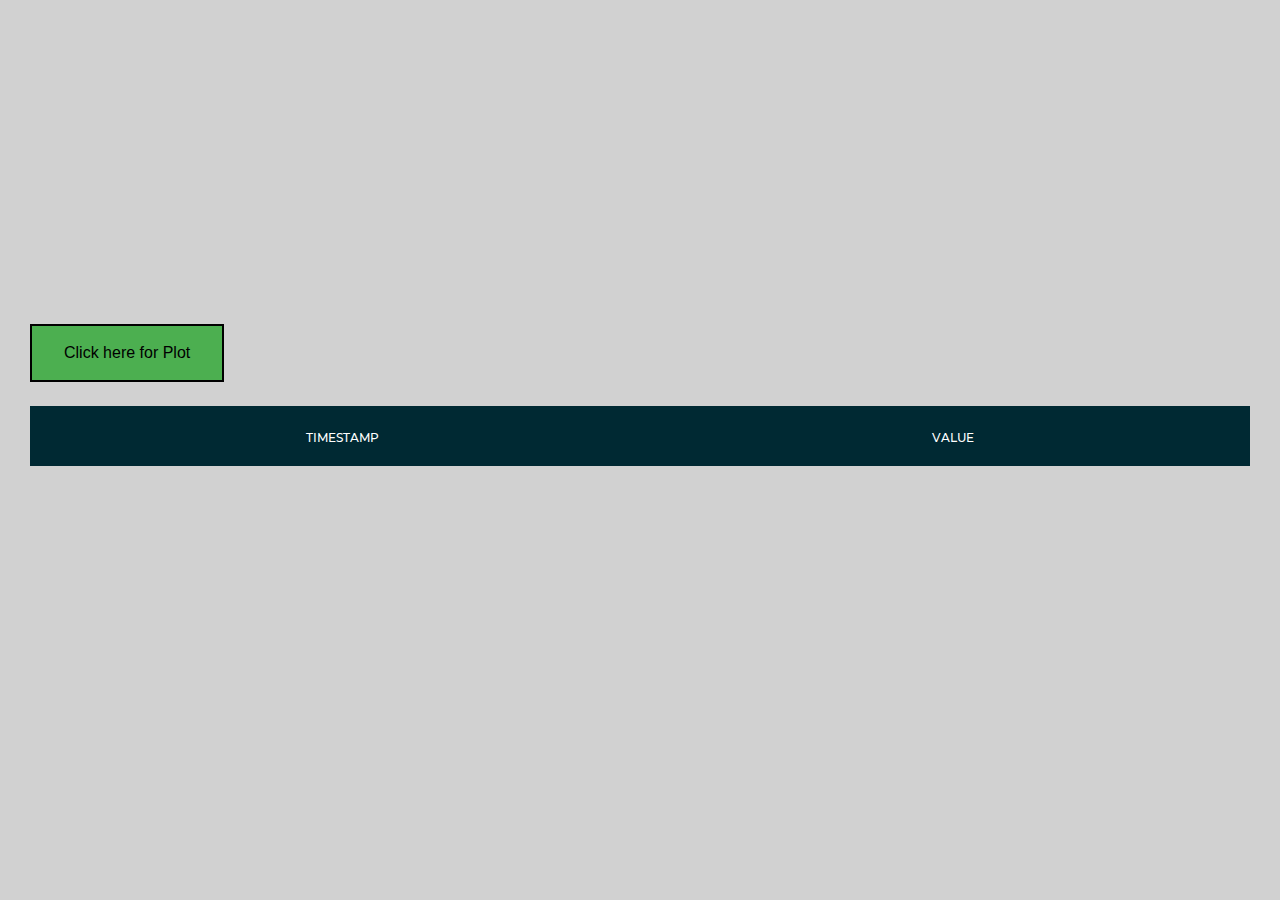
<file: dashboard/templates/index.html>
<!DOCTYPE html>
<html lang="en">
<head>
	<title>ESW Project Team 7</title>
	<meta charset="UTF-8">
	<meta name="viewport" content="width=device-width, initial-scale=1">
<!--===============================================================================================-->	
	<link rel="icon" type="image/png" href="./../static/images/icons/favicon.ico"/>
<!--===============================================================================================-->
	<link rel="stylesheet" type="text/css" href="./../static/vendor/bootstrap/css/bootstrap.min.css">
<!--===============================================================================================-->
	<link rel="stylesheet" type="text/css" href="./../static/fonts/font-awesome-4.7.0/css/font-awesome.min.css">
<!--===============================================================================================-->
	<link rel="stylesheet" type="text/css" href="./../static/vendor/animate/animate.css">
<!--===============================================================================================-->
	<link rel="stylesheet" type="text/css" href="./../static/vendor/select2/select2.min.css">
<!--===============================================================================================-->
	<link rel="stylesheet" type="text/css" href="./../static/vendor/perfect-scrollbar/perfect-scrollbar.css">
<!--===============================================================================================-->
	<link rel="stylesheet" type="text/css" href="./../static/css/util.css">
	<link rel="stylesheet" type="text/css" href="./../static/css/main.css">
<!--===============================================================================================-->
</head>
<body>
	<div class="limiter">
		<div class="container-table100">
			<div class="wrap-table100">
				<button onclick="window.location.href='http://localhost:5000/graph'" style="border: 2px solid black;">Click here for Plot</button>
				<div class="table100 ver5 m-b-110">
					<br>
					<table data-vertable="ver5">
						<thead>
							<tr class="row100 head">
								<th class="column100 column2" data-column="column2" style="text-align:center">Timestamp</th>
								<th class="column100 column3" data-column="column3" style="text-align:center">Value</th>
							</tr>
						</thead>
						<tbody>
							<script type="text/javascript">
								x = JSON.parse("{{arr}}");
								for(i=0;i<x.length;i++)
								{
									document.write('<tr class="row100">');
									document.write('<td class="column100 column2" data-column="column2" style="text-align:center">' + x[i][0] + '</td>');
									document.write('<td class="column100 column3" data-column="column3" style="text-align:center">' + x[i][1] + '</td>');
									document.write('<tr>')
								}
							</script>
						</tbody>
					</table>
				</div>
			</div>
		</div>
	</div>

<!--===============================================================================================-->	
	<script type="javascript" src="./../static/vendor/jquery/jquery-3.2.1.min.js"></script>
<!--===============================================================================================-->
	<script type="javascript" src="./../static/vendor/bootstrap/js/popper.js"></script>
	<script type="javascript" src="./../static/vendor/bootstrap/js/bootstrap.min.js"></script>
<!--===============================================================================================-->
	<script type="javascript" src="./../static/vendor/select2/select2.min.js"></script>
<!--===============================================================================================-->
	<script type="javascript" src="./../static/js/main.js"></script>

</body>
</html>
</file>
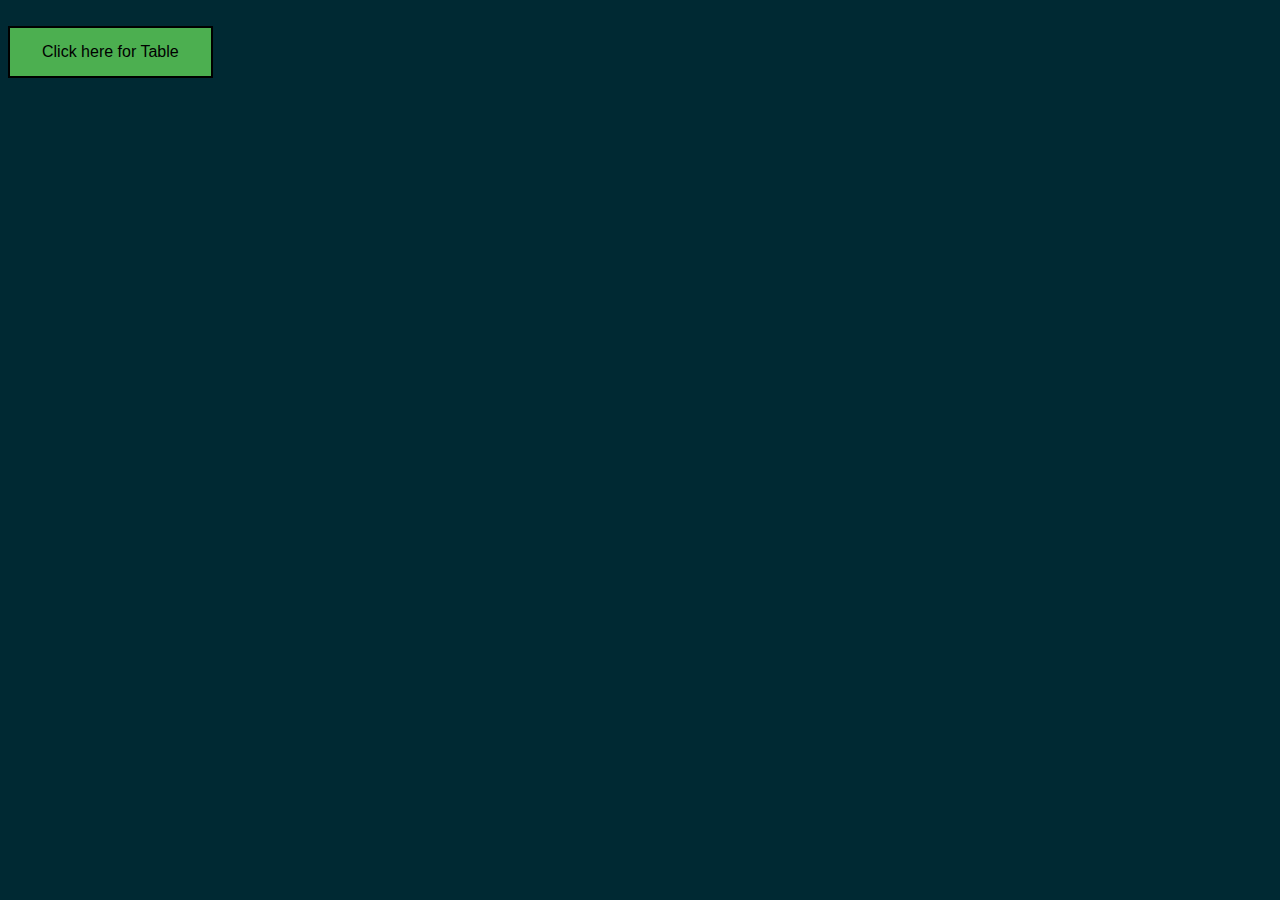
<file: dashboard/templates/graph.html>
<!DOCTYPE HTML>
<html>
<head>
<script>
window.onload = function () {

d = JSON.parse("{{arr}}");
var datth = []

for(i=0;i<d.length;i++)
{
	if(parseInt(d[i][0])<20191114000000)
		continue;
	var tmp = {};
	tmp["x"] = d[i][0];
	tmp["y"] = d[i][1];
	datth.push(tmp);
}

var chart = new CanvasJS.Chart("chartContainer", {
	animationEnabled: true,
	theme: "light2",
	title:{
		text: "Plot of Values"
	},
	axisX:{
		crosshair: {
			enabled: true,
		}
	},
	axisY: {
		title: "Value (ntu)",
		crosshair: {
			enabled: true
		}
	},
	toolTip:{
		shared:true
	},  
	legend:{
		cursor:"pointer",
		verticalAlign: "bottom",
		horizontalAlign: "left",
		dockInsidePlotArea: true,
		itemclick: toogleDataSeries
	},
	data: [{
		type: "line",
		showInLegend: true,
		name: "Value (ntu)",
		markerType: "square",
		color: "#F08080",
		dataPoints: datth
	}]
});
chart.render();

function toogleDataSeries(e){
	if (typeof(e.dataSeries.visible) === "undefined" || e.dataSeries.visible) {
		e.dataSeries.visible = false;
	} else{
		e.dataSeries.visible = true;
	}
	chart.render();
}

}
</script>
<link rel="stylesheet" type="text/css" href="./../static/css/button.css">
</head>
<body style="background-color:#002933;">
<br>
<button onclick="window.location.href='http://localhost:5000/table'">Click here for Table</button>
<dir>
	<br>
	<br>
	<br>
	<br>
	<br>
	<br>
</dir>
<div id="chartContainer" style="height: 370px; width: 100%;"></div>
<script src="./../static/js/canvasjs.min.js"></script>
</body>
</html>
</file>
<file: dashboard/static/vendor/perfect-scrollbar/perfect-scrollbar.css>
/*
 * Container style
 */
.ps {
  overflow: hidden !important;
  overflow-anchor: none;
  -ms-overflow-style: none;
  touch-action: auto;
  -ms-touch-action: auto;
}

/*
 * Scrollbar rail styles
 */
.ps__rail-x {
  display: none;
  opacity: 0;
  transition: background-color .2s linear, opacity .2s linear;
  -webkit-transition: background-color .2s linear, opacity .2s linear;
  height: 15px;
  /* there must be 'bottom' or 'top' for ps__rail-x */
  bottom: 0px;
  /* please don't change 'position' */
  position: absolute;
}

.ps__rail-y {
  display: none;
  opacity: 0;
  transition: background-color .2s linear, opacity .2s linear;
  -webkit-transition: background-color .2s linear, opacity .2s linear;
  width: 15px;
  /* there must be 'right' or 'left' for ps__rail-y */
  right: 0;
  /* please don't change 'position' */
  position: absolute;
}

.ps--active-x > .ps__rail-x,
.ps--active-y > .ps__rail-y {
  display: block;
  background-color: transparent;
}

.ps:hover > .ps__rail-x,
.ps:hover > .ps__rail-y,
.ps--focus > .ps__rail-x,
.ps--focus > .ps__rail-y,
.ps--scrolling-x > .ps__rail-x,
.ps--scrolling-y > .ps__rail-y {
  opacity: 0.6;
}

.ps__rail-x:hover,
.ps__rail-y:hover,
.ps__rail-x:focus,
.ps__rail-y:focus {
  background-color: #eee;
  opacity: 0.9;
}

/*
 * Scrollbar thumb styles
 */
.ps__thumb-x {
  background-color: #aaa;
  border-radius: 6px;
  transition: background-color .2s linear, height .2s ease-in-out;
  -webkit-transition: background-color .2s linear, height .2s ease-in-out;
  height: 6px;
  /* there must be 'bottom' for ps__thumb-x */
  bottom: 2px;
  /* please don't change 'position' */
  position: absolute;
}

.ps__thumb-y {
  background-color: #aaa;
  border-radius: 6px;
  transition: background-color .2s linear, width .2s ease-in-out;
  -webkit-transition: background-color .2s linear, width .2s ease-in-out;
  width: 6px;
  /* there must be 'right' for ps__thumb-y */
  right: 2px;
  /* please don't change 'position' */
  position: absolute;
}

.ps__rail-x:hover > .ps__thumb-x,
.ps__rail-x:focus > .ps__thumb-x {
  background-color: #999;
  height: 11px;
}

.ps__rail-y:hover > .ps__thumb-y,
.ps__rail-y:focus > .ps__thumb-y {
  background-color: #999;
  width: 11px;
}

/* MS supports */
@supports (-ms-overflow-style: none) {
  .ps {
    overflow: auto !important;
  }
}

@media screen and (-ms-high-contrast: active), (-ms-high-contrast: none) {
  .ps {
    overflow: auto !important;
  }
}
</file>
<file: dashboard/static/css/util.css>
/*[ FONT SIZE ]
///////////////////////////////////////////////////////////
*/
.fs-1 {font-size: 1px;}
.fs-2 {font-size: 2px;}
.fs-3 {font-size: 3px;}
.fs-4 {font-size: 4px;}
.fs-5 {font-size: 5px;}
.fs-6 {font-size: 6px;}
.fs-7 {font-size: 7px;}
.fs-8 {font-size: 8px;}
.fs-9 {font-size: 9px;}
.fs-10 {font-size: 10px;}
.fs-11 {font-size: 11px;}
.fs-12 {font-size: 12px;}
.fs-13 {font-size: 13px;}
.fs-14 {font-size: 14px;}
.fs-15 {font-size: 15px;}
.fs-16 {font-size: 16px;}
.fs-17 {font-size: 17px;}
.fs-18 {font-size: 18px;}
.fs-19 {font-size: 19px;}
.fs-20 {font-size: 20px;}
.fs-21 {font-size: 21px;}
.fs-22 {font-size: 22px;}
.fs-23 {font-size: 23px;}
.fs-24 {font-size: 24px;}
.fs-25 {font-size: 25px;}
.fs-26 {font-size: 26px;}
.fs-27 {font-size: 27px;}
.fs-28 {font-size: 28px;}
.fs-29 {font-size: 29px;}
.fs-30 {font-size: 30px;}
.fs-31 {font-size: 31px;}
.fs-32 {font-size: 32px;}
.fs-33 {font-size: 33px;}
.fs-34 {font-size: 34px;}
.fs-35 {font-size: 35px;}
.fs-36 {font-size: 36px;}
.fs-37 {font-size: 37px;}
.fs-38 {font-size: 38px;}
.fs-39 {font-size: 39px;}
.fs-40 {font-size: 40px;}
.fs-41 {font-size: 41px;}
.fs-42 {font-size: 42px;}
.fs-43 {font-size: 43px;}
.fs-44 {font-size: 44px;}
.fs-45 {font-size: 45px;}
.fs-46 {font-size: 46px;}
.fs-47 {font-size: 47px;}
.fs-48 {font-size: 48px;}
.fs-49 {font-size: 49px;}
.fs-50 {font-size: 50px;}
.fs-51 {font-size: 51px;}
.fs-52 {font-size: 52px;}
.fs-53 {font-size: 53px;}
.fs-54 {font-size: 54px;}
.fs-55 {font-size: 55px;}
.fs-56 {font-size: 56px;}
.fs-57 {font-size: 57px;}
.fs-58 {font-size: 58px;}
.fs-59 {font-size: 59px;}
.fs-60 {font-size: 60px;}
.fs-61 {font-size: 61px;}
.fs-62 {font-size: 62px;}
.fs-63 {font-size: 63px;}
.fs-64 {font-size: 64px;}
.fs-65 {font-size: 65px;}
.fs-66 {font-size: 66px;}
.fs-67 {font-size: 67px;}
.fs-68 {font-size: 68px;}
.fs-69 {font-size: 69px;}
.fs-70 {font-size: 70px;}
.fs-71 {font-size: 71px;}
.fs-72 {font-size: 72px;}
.fs-73 {font-size: 73px;}
.fs-74 {font-size: 74px;}
.fs-75 {font-size: 75px;}
.fs-76 {font-size: 76px;}
.fs-77 {font-size: 77px;}
.fs-78 {font-size: 78px;}
.fs-79 {font-size: 79px;}
.fs-80 {font-size: 80px;}
.fs-81 {font-size: 81px;}
.fs-82 {font-size: 82px;}
.fs-83 {font-size: 83px;}
.fs-84 {font-size: 84px;}
.fs-85 {font-size: 85px;}
.fs-86 {font-size: 86px;}
.fs-87 {font-size: 87px;}
.fs-88 {font-size: 88px;}
.fs-89 {font-size: 89px;}
.fs-90 {font-size: 90px;}
.fs-91 {font-size: 91px;}
.fs-92 {font-size: 92px;}
.fs-93 {font-size: 93px;}
.fs-94 {font-size: 94px;}
.fs-95 {font-size: 95px;}
.fs-96 {font-size: 96px;}
.fs-97 {font-size: 97px;}
.fs-98 {font-size: 98px;}
.fs-99 {font-size: 99px;}
.fs-100 {font-size: 100px;}
.fs-101 {font-size: 101px;}
.fs-102 {font-size: 102px;}
.fs-103 {font-size: 103px;}
.fs-104 {font-size: 104px;}
.fs-105 {font-size: 105px;}
.fs-106 {font-size: 106px;}
.fs-107 {font-size: 107px;}
.fs-108 {font-size: 108px;}
.fs-109 {font-size: 109px;}
.fs-110 {font-size: 110px;}
.fs-111 {font-size: 111px;}
.fs-112 {font-size: 112px;}
.fs-113 {font-size: 113px;}
.fs-114 {font-size: 114px;}
.fs-115 {font-size: 115px;}
.fs-116 {font-size: 116px;}
.fs-117 {font-size: 117px;}
.fs-118 {font-size: 118px;}
.fs-119 {font-size: 119px;}
.fs-120 {font-size: 120px;}
.fs-121 {font-size: 121px;}
.fs-122 {font-size: 122px;}
.fs-123 {font-size: 123px;}
.fs-124 {font-size: 124px;}
.fs-125 {font-size: 125px;}
.fs-126 {font-size: 126px;}
.fs-127 {font-size: 127px;}
.fs-128 {font-size: 128px;}
.fs-129 {font-size: 129px;}
.fs-130 {font-size: 130px;}
.fs-131 {font-size: 131px;}
.fs-132 {font-size: 132px;}
.fs-133 {font-size: 133px;}
.fs-134 {font-size: 134px;}
.fs-135 {font-size: 135px;}
.fs-136 {font-size: 136px;}
.fs-137 {font-size: 137px;}
.fs-138 {font-size: 138px;}
.fs-139 {font-size: 139px;}
.fs-140 {font-size: 140px;}
.fs-141 {font-size: 141px;}
.fs-142 {font-size: 142px;}
.fs-143 {font-size: 143px;}
.fs-144 {font-size: 144px;}
.fs-145 {font-size: 145px;}
.fs-146 {font-size: 146px;}
.fs-147 {font-size: 147px;}
.fs-148 {font-size: 148px;}
.fs-149 {font-size: 149px;}
.fs-150 {font-size: 150px;}
.fs-151 {font-size: 151px;}
.fs-152 {font-size: 152px;}
.fs-153 {font-size: 153px;}
.fs-154 {font-size: 154px;}
.fs-155 {font-size: 155px;}
.fs-156 {font-size: 156px;}
.fs-157 {font-size: 157px;}
.fs-158 {font-size: 158px;}
.fs-159 {font-size: 159px;}
.fs-160 {font-size: 160px;}
.fs-161 {font-size: 161px;}
.fs-162 {font-size: 162px;}
.fs-163 {font-size: 163px;}
.fs-164 {font-size: 164px;}
.fs-165 {font-size: 165px;}
.fs-166 {font-size: 166px;}
.fs-167 {font-size: 167px;}
.fs-168 {font-size: 168px;}
.fs-169 {font-size: 169px;}
.fs-170 {font-size: 170px;}
.fs-171 {font-size: 171px;}
.fs-172 {font-size: 172px;}
.fs-173 {font-size: 173px;}
.fs-174 {font-size: 174px;}
.fs-175 {font-size: 175px;}
.fs-176 {font-size: 176px;}
.fs-177 {font-size: 177px;}
.fs-178 {font-size: 178px;}
.fs-179 {font-size: 179px;}
.fs-180 {font-size: 180px;}
.fs-181 {font-size: 181px;}
.fs-182 {font-size: 182px;}
.fs-183 {font-size: 183px;}
.fs-184 {font-size: 184px;}
.fs-185 {font-size: 185px;}
.fs-186 {font-size: 186px;}
.fs-187 {font-size: 187px;}
.fs-188 {font-size: 188px;}
.fs-189 {font-size: 189px;}
.fs-190 {font-size: 190px;}
.fs-191 {font-size: 191px;}
.fs-192 {font-size: 192px;}
.fs-193 {font-size: 193px;}
.fs-194 {font-size: 194px;}
.fs-195 {font-size: 195px;}
.fs-196 {font-size: 196px;}
.fs-197 {font-size: 197px;}
.fs-198 {font-size: 198px;}
.fs-199 {font-size: 199px;}
.fs-200 {font-size: 200px;}

/*[ PADDING ]
///////////////////////////////////////////////////////////
*/
.p-t-0 {padding-top: 0px;}
.p-t-1 {padding-top: 1px;}
.p-t-2 {padding-top: 2px;}
.p-t-3 {padding-top: 3px;}
.p-t-4 {padding-top: 4px;}
.p-t-5 {padding-top: 5px;}
.p-t-6 {padding-top: 6px;}
.p-t-7 {padding-top: 7px;}
.p-t-8 {padding-top: 8px;}
.p-t-9 {padding-top: 9px;}
.p-t-10 {padding-top: 10px;}
.p-t-11 {padding-top: 11px;}
.p-t-12 {padding-top: 12px;}
.p-t-13 {padding-top: 13px;}
.p-t-14 {padding-top: 14px;}
.p-t-15 {padding-top: 15px;}
.p-t-16 {padding-top: 16px;}
.p-t-17 {padding-top: 17px;}
.p-t-18 {padding-top: 18px;}
.p-t-19 {padding-top: 19px;}
.p-t-20 {padding-top: 20px;}
.p-t-21 {padding-top: 21px;}
.p-t-22 {padding-top: 22px;}
.p-t-23 {padding-top: 23px;}
.p-t-24 {padding-top: 24px;}
.p-t-25 {padding-top: 25px;}
.p-t-26 {padding-top: 26px;}
.p-t-27 {padding-top: 27px;}
.p-t-28 {padding-top: 28px;}
.p-t-29 {padding-top: 29px;}
.p-t-30 {padding-top: 30px;}
.p-t-31 {padding-top: 31px;}
.p-t-32 {padding-top: 32px;}
.p-t-33 {padding-top: 33px;}
.p-t-34 {padding-top: 34px;}
.p-t-35 {padding-top: 35px;}
.p-t-36 {padding-top: 36px;}
.p-t-37 {padding-top: 37px;}
.p-t-38 {padding-top: 38px;}
.p-t-39 {padding-top: 39px;}
.p-t-40 {padding-top: 40px;}
.p-t-41 {padding-top: 41px;}
.p-t-42 {padding-top: 42px;}
.p-t-43 {padding-top: 43px;}
.p-t-44 {padding-top: 44px;}
.p-t-45 {padding-top: 45px;}
.p-t-46 {padding-top: 46px;}
.p-t-47 {padding-top: 47px;}
.p-t-48 {padding-top: 48px;}
.p-t-49 {padding-top: 49px;}
.p-t-50 {padding-top: 50px;}
.p-t-51 {padding-top: 51px;}
.p-t-52 {padding-top: 52px;}
.p-t-53 {padding-top: 53px;}
.p-t-54 {padding-top: 54px;}
.p-t-55 {padding-top: 55px;}
.p-t-56 {padding-top: 56px;}
.p-t-57 {padding-top: 57px;}
.p-t-58 {padding-top: 58px;}
.p-t-59 {padding-top: 59px;}
.p-t-60 {padding-top: 60px;}
.p-t-61 {padding-top: 61px;}
.p-t-62 {padding-top: 62px;}
.p-t-63 {padding-top: 63px;}
.p-t-64 {padding-top: 64px;}
.p-t-65 {padding-top: 65px;}
.p-t-66 {padding-top: 66px;}
.p-t-67 {padding-top: 67px;}
.p-t-68 {padding-top: 68px;}
.p-t-69 {padding-top: 69px;}
.p-t-70 {padding-top: 70px;}
.p-t-71 {padding-top: 71px;}
.p-t-72 {padding-top: 72px;}
.p-t-73 {padding-top: 73px;}
.p-t-74 {padding-top: 74px;}
.p-t-75 {padding-top: 75px;}
.p-t-76 {padding-top: 76px;}
.p-t-77 {padding-top: 77px;}
.p-t-78 {padding-top: 78px;}
.p-t-79 {padding-top: 79px;}
.p-t-80 {padding-top: 80px;}
.p-t-81 {padding-top: 81px;}
.p-t-82 {padding-top: 82px;}
.p-t-83 {padding-top: 83px;}
.p-t-84 {padding-top: 84px;}
.p-t-85 {padding-top: 85px;}
.p-t-86 {padding-top: 86px;}
.p-t-87 {padding-top: 87px;}
.p-t-88 {padding-top: 88px;}
.p-t-89 {padding-top: 89px;}
.p-t-90 {padding-top: 90px;}
.p-t-91 {padding-top: 91px;}
.p-t-92 {padding-top: 92px;}
.p-t-93 {padding-top: 93px;}
.p-t-94 {padding-top: 94px;}
.p-t-95 {padding-top: 95px;}
.p-t-96 {padding-top: 96px;}
.p-t-97 {padding-top: 97px;}
.p-t-98 {padding-top: 98px;}
.p-t-99 {padding-top: 99px;}
.p-t-100 {padding-top: 100px;}
.p-t-101 {padding-top: 101px;}
.p-t-102 {padding-top: 102px;}
.p-t-103 {padding-top: 103px;}
.p-t-104 {padding-top: 104px;}
.p-t-105 {padding-top: 105px;}
.p-t-106 {padding-top: 106px;}
.p-t-107 {padding-top: 107px;}
.p-t-108 {padding-top: 108px;}
.p-t-109 {padding-top: 109px;}
.p-t-110 {padding-top: 110px;}
.p-t-111 {padding-top: 111px;}
.p-t-112 {padding-top: 112px;}
.p-t-113 {padding-top: 113px;}
.p-t-114 {padding-top: 114px;}
.p-t-115 {padding-top: 115px;}
.p-t-116 {padding-top: 116px;}
.p-t-117 {padding-top: 117px;}
.p-t-118 {padding-top: 118px;}
.p-t-119 {padding-top: 119px;}
.p-t-120 {padding-top: 120px;}
.p-t-121 {padding-top: 121px;}
.p-t-122 {padding-top: 122px;}
.p-t-123 {padding-top: 123px;}
.p-t-124 {padding-top: 124px;}
.p-t-125 {padding-top: 125px;}
.p-t-126 {padding-top: 126px;}
.p-t-127 {padding-top: 127px;}
.p-t-128 {padding-top: 128px;}
.p-t-129 {padding-top: 129px;}
.p-t-130 {padding-top: 130px;}
.p-t-131 {padding-top: 131px;}
.p-t-132 {padding-top: 132px;}
.p-t-133 {padding-top: 133px;}
.p-t-134 {padding-top: 134px;}
.p-t-135 {padding-top: 135px;}
.p-t-136 {padding-top: 136px;}
.p-t-137 {padding-top: 137px;}
.p-t-138 {padding-top: 138px;}
.p-t-139 {padding-top: 139px;}
.p-t-140 {padding-top: 140px;}
.p-t-141 {padding-top: 141px;}
.p-t-142 {padding-top: 142px;}
.p-t-143 {padding-top: 143px;}
.p-t-144 {padding-top: 144px;}
.p-t-145 {padding-top: 145px;}
.p-t-146 {padding-top: 146px;}
.p-t-147 {padding-top: 147px;}
.p-t-148 {padding-top: 148px;}
.p-t-149 {padding-top: 149px;}
.p-t-150 {padding-top: 150px;}
.p-t-151 {padding-top: 151px;}
.p-t-152 {padding-top: 152px;}
.p-t-153 {padding-top: 153px;}
.p-t-154 {padding-top: 154px;}
.p-t-155 {padding-top: 155px;}
.p-t-156 {padding-top: 156px;}
.p-t-157 {padding-top: 157px;}
.p-t-158 {padding-top: 158px;}
.p-t-159 {padding-top: 159px;}
.p-t-160 {padding-top: 160px;}
.p-t-161 {padding-top: 161px;}
.p-t-162 {padding-top: 162px;}
.p-t-163 {padding-top: 163px;}
.p-t-164 {padding-top: 164px;}
.p-t-165 {padding-top: 165px;}
.p-t-166 {padding-top: 166px;}
.p-t-167 {padding-top: 167px;}
.p-t-168 {padding-top: 168px;}
.p-t-169 {padding-top: 169px;}
.p-t-170 {padding-top: 170px;}
.p-t-171 {padding-top: 171px;}
.p-t-172 {padding-top: 172px;}
.p-t-173 {padding-top: 173px;}
.p-t-174 {padding-top: 174px;}
.p-t-175 {padding-top: 175px;}
.p-t-176 {padding-top: 176px;}
.p-t-177 {padding-top: 177px;}
.p-t-178 {padding-top: 178px;}
.p-t-179 {padding-top: 179px;}
.p-t-180 {padding-top: 180px;}
.p-t-181 {padding-top: 181px;}
.p-t-182 {padding-top: 182px;}
.p-t-183 {padding-top: 183px;}
.p-t-184 {padding-top: 184px;}
.p-t-185 {padding-top: 185px;}
.p-t-186 {padding-top: 186px;}
.p-t-187 {padding-top: 187px;}
.p-t-188 {padding-top: 188px;}
.p-t-189 {padding-top: 189px;}
.p-t-190 {padding-top: 190px;}
.p-t-191 {padding-top: 191px;}
.p-t-192 {padding-top: 192px;}
.p-t-193 {padding-top: 193px;}
.p-t-194 {padding-top: 194px;}
.p-t-195 {padding-top: 195px;}
.p-t-196 {padding-top: 196px;}
.p-t-197 {padding-top: 197px;}
.p-t-198 {padding-top: 198px;}
.p-t-199 {padding-top: 199px;}
.p-t-200 {padding-top: 200px;}
.p-t-201 {padding-top: 201px;}
.p-t-202 {padding-top: 202px;}
.p-t-203 {padding-top: 203px;}
.p-t-204 {padding-top: 204px;}
.p-t-205 {padding-top: 205px;}
.p-t-206 {padding-top: 206px;}
.p-t-207 {padding-top: 207px;}
.p-t-208 {padding-top: 208px;}
.p-t-209 {padding-top: 209px;}
.p-t-210 {padding-top: 210px;}
.p-t-211 {padding-top: 211px;}
.p-t-212 {padding-top: 212px;}
.p-t-213 {padding-top: 213px;}
.p-t-214 {padding-top: 214px;}
.p-t-215 {padding-top: 215px;}
.p-t-216 {padding-top: 216px;}
.p-t-217 {padding-top: 217px;}
.p-t-218 {padding-top: 218px;}
.p-t-219 {padding-top: 219px;}
.p-t-220 {padding-top: 220px;}
.p-t-221 {padding-top: 221px;}
.p-t-222 {padding-top: 222px;}
.p-t-223 {padding-top: 223px;}
.p-t-224 {padding-top: 224px;}
.p-t-225 {padding-top: 225px;}
.p-t-226 {padding-top: 226px;}
.p-t-227 {padding-top: 227px;}
.p-t-228 {padding-top: 228px;}
.p-t-229 {padding-top: 229px;}
.p-t-230 {padding-top: 230px;}
.p-t-231 {padding-top: 231px;}
.p-t-232 {padding-top: 232px;}
.p-t-233 {padding-top: 233px;}
.p-t-234 {padding-top: 234px;}
.p-t-235 {padding-top: 235px;}
.p-t-236 {padding-top: 236px;}
.p-t-237 {padding-top: 237px;}
.p-t-238 {padding-top: 238px;}
.p-t-239 {padding-top: 239px;}
.p-t-240 {padding-top: 240px;}
.p-t-241 {padding-top: 241px;}
.p-t-242 {padding-top: 242px;}
.p-t-243 {padding-top: 243px;}
.p-t-244 {padding-top: 244px;}
.p-t-245 {padding-top: 245px;}
.p-t-246 {padding-top: 246px;}
.p-t-247 {padding-top: 247px;}
.p-t-248 {padding-top: 248px;}
.p-t-249 {padding-top: 249px;}
.p-t-250 {padding-top: 250px;}
.p-b-0 {padding-bottom: 0px;}
.p-b-1 {padding-bottom: 1px;}
.p-b-2 {padding-bottom: 2px;}
.p-b-3 {padding-bottom: 3px;}
.p-b-4 {padding-bottom: 4px;}
.p-b-5 {padding-bottom: 5px;}
.p-b-6 {padding-bottom: 6px;}
.p-b-7 {padding-bottom: 7px;}
.p-b-8 {padding-bottom: 8px;}
.p-b-9 {padding-bottom: 9px;}
.p-b-10 {padding-bottom: 10px;}
.p-b-11 {padding-bottom: 11px;}
.p-b-12 {padding-bottom: 12px;}
.p-b-13 {padding-bottom: 13px;}
.p-b-14 {padding-bottom: 14px;}
.p-b-15 {padding-bottom: 15px;}
.p-b-16 {padding-bottom: 16px;}
.p-b-17 {padding-bottom: 17px;}
.p-b-18 {padding-bottom: 18px;}
.p-b-19 {padding-bottom: 19px;}
.p-b-20 {padding-bottom: 20px;}
.p-b-21 {padding-bottom: 21px;}
.p-b-22 {padding-bottom: 22px;}
.p-b-23 {padding-bottom: 23px;}
.p-b-24 {padding-bottom: 24px;}
.p-b-25 {padding-bottom: 25px;}
.p-b-26 {padding-bottom: 26px;}
.p-b-27 {padding-bottom: 27px;}
.p-b-28 {padding-bottom: 28px;}
.p-b-29 {padding-bottom: 29px;}
.p-b-30 {padding-bottom: 30px;}
.p-b-31 {padding-bottom: 31px;}
.p-b-32 {padding-bottom: 32px;}
.p-b-33 {padding-bottom: 33px;}
.p-b-34 {padding-bottom: 34px;}
.p-b-35 {padding-bottom: 35px;}
.p-b-36 {padding-bottom: 36px;}
.p-b-37 {padding-bottom: 37px;}
.p-b-38 {padding-bottom: 38px;}
.p-b-39 {padding-bottom: 39px;}
.p-b-40 {padding-bottom: 40px;}
.p-b-41 {padding-bottom: 41px;}
.p-b-42 {padding-bottom: 42px;}
.p-b-43 {padding-bottom: 43px;}
.p-b-44 {padding-bottom: 44px;}
.p-b-45 {padding-bottom: 45px;}
.p-b-46 {padding-bottom: 46px;}
.p-b-47 {padding-bottom: 47px;}
.p-b-48 {padding-bottom: 48px;}
.p-b-49 {padding-bottom: 49px;}
.p-b-50 {padding-bottom: 50px;}
.p-b-51 {padding-bottom: 51px;}
.p-b-52 {padding-bottom: 52px;}
.p-b-53 {padding-bottom: 53px;}
.p-b-54 {padding-bottom: 54px;}
.p-b-55 {padding-bottom: 55px;}
.p-b-56 {padding-bottom: 56px;}
.p-b-57 {padding-bottom: 57px;}
.p-b-58 {padding-bottom: 58px;}
.p-b-59 {padding-bottom: 59px;}
.p-b-60 {padding-bottom: 60px;}
.p-b-61 {padding-bottom: 61px;}
.p-b-62 {padding-bottom: 62px;}
.p-b-63 {padding-bottom: 63px;}
.p-b-64 {padding-bottom: 64px;}
.p-b-65 {padding-bottom: 65px;}
.p-b-66 {padding-bottom: 66px;}
.p-b-67 {padding-bottom: 67px;}
.p-b-68 {padding-bottom: 68px;}
.p-b-69 {padding-bottom: 69px;}
.p-b-70 {padding-bottom: 70px;}
.p-b-71 {padding-bottom: 71px;}
.p-b-72 {padding-bottom: 72px;}
.p-b-73 {padding-bottom: 73px;}
.p-b-74 {padding-bottom: 74px;}
.p-b-75 {padding-bottom: 75px;}
.p-b-76 {padding-bottom: 76px;}
.p-b-77 {padding-bottom: 77px;}
.p-b-78 {padding-bottom: 78px;}
.p-b-79 {padding-bottom: 79px;}
.p-b-80 {padding-bottom: 80px;}
.p-b-81 {padding-bottom: 81px;}
.p-b-82 {padding-bottom: 82px;}
.p-b-83 {padding-bottom: 83px;}
.p-b-84 {padding-bottom: 84px;}
.p-b-85 {padding-bottom: 85px;}
.p-b-86 {padding-bottom: 86px;}
.p-b-87 {padding-bottom: 87px;}
.p-b-88 {padding-bottom: 88px;}
.p-b-89 {padding-bottom: 89px;}
.p-b-90 {padding-bottom: 90px;}
.p-b-91 {padding-bottom: 91px;}
.p-b-92 {padding-bottom: 92px;}
.p-b-93 {padding-bottom: 93px;}
.p-b-94 {padding-bottom: 94px;}
.p-b-95 {padding-bottom: 95px;}
.p-b-96 {padding-bottom: 96px;}
.p-b-97 {padding-bottom: 97px;}
.p-b-98 {padding-bottom: 98px;}
.p-b-99 {padding-bottom: 99px;}
.p-b-100 {padding-bottom: 100px;}
.p-b-101 {padding-bottom: 101px;}
.p-b-102 {padding-bottom: 102px;}
.p-b-103 {padding-bottom: 103px;}
.p-b-104 {padding-bottom: 104px;}
.p-b-105 {padding-bottom: 105px;}
.p-b-106 {padding-bottom: 106px;}
.p-b-107 {padding-bottom: 107px;}
.p-b-108 {padding-bottom: 108px;}
.p-b-109 {padding-bottom: 109px;}
.p-b-110 {padding-bottom: 110px;}
.p-b-111 {padding-bottom: 111px;}
.p-b-112 {padding-bottom: 112px;}
.p-b-113 {padding-bottom: 113px;}
.p-b-114 {padding-bottom: 114px;}
.p-b-115 {padding-bottom: 115px;}
.p-b-116 {padding-bottom: 116px;}
.p-b-117 {padding-bottom: 117px;}
.p-b-118 {padding-bottom: 118px;}
.p-b-119 {padding-bottom: 119px;}
.p-b-120 {padding-bottom: 120px;}
.p-b-121 {padding-bottom: 121px;}
.p-b-122 {padding-bottom: 122px;}
.p-b-123 {padding-bottom: 123px;}
.p-b-124 {padding-bottom: 124px;}
.p-b-125 {padding-bottom: 125px;}
.p-b-126 {padding-bottom: 126px;}
.p-b-127 {padding-bottom: 127px;}
.p-b-128 {padding-bottom: 128px;}
.p-b-129 {padding-bottom: 129px;}
.p-b-130 {padding-bottom: 130px;}
.p-b-131 {padding-bottom: 131px;}
.p-b-132 {padding-bottom: 132px;}
.p-b-133 {padding-bottom: 133px;}
.p-b-134 {padding-bottom: 134px;}
.p-b-135 {padding-bottom: 135px;}
.p-b-136 {padding-bottom: 136px;}
.p-b-137 {padding-bottom: 137px;}
.p-b-138 {padding-bottom: 138px;}
.p-b-139 {padding-bottom: 139px;}
.p-b-140 {padding-bottom: 140px;}
.p-b-141 {padding-bottom: 141px;}
.p-b-142 {padding-bottom: 142px;}
.p-b-143 {padding-bottom: 143px;}
.p-b-144 {padding-bottom: 144px;}
.p-b-145 {padding-bottom: 145px;}
.p-b-146 {padding-bottom: 146px;}
.p-b-147 {padding-bottom: 147px;}
.p-b-148 {padding-bottom: 148px;}
.p-b-149 {padding-bottom: 149px;}
.p-b-150 {padding-bottom: 150px;}
.p-b-151 {padding-bottom: 151px;}
.p-b-152 {padding-bottom: 152px;}
.p-b-153 {padding-bottom: 153px;}
.p-b-154 {padding-bottom: 154px;}
.p-b-155 {padding-bottom: 155px;}
.p-b-156 {padding-bottom: 156px;}
.p-b-157 {padding-bottom: 157px;}
.p-b-158 {padding-bottom: 158px;}
.p-b-159 {padding-bottom: 159px;}
.p-b-160 {padding-bottom: 160px;}
.p-b-161 {padding-bottom: 161px;}
.p-b-162 {padding-bottom: 162px;}
.p-b-163 {padding-bottom: 163px;}
.p-b-164 {padding-bottom: 164px;}
.p-b-165 {padding-bottom: 165px;}
.p-b-166 {padding-bottom: 166px;}
.p-b-167 {padding-bottom: 167px;}
.p-b-168 {padding-bottom: 168px;}
.p-b-169 {padding-bottom: 169px;}
.p-b-170 {padding-bottom: 170px;}
.p-b-171 {padding-bottom: 171px;}
.p-b-172 {padding-bottom: 172px;}
.p-b-173 {padding-bottom: 173px;}
.p-b-174 {padding-bottom: 174px;}
.p-b-175 {padding-bottom: 175px;}
.p-b-176 {padding-bottom: 176px;}
.p-b-177 {padding-bottom: 177px;}
.p-b-178 {padding-bottom: 178px;}
.p-b-179 {padding-bottom: 179px;}
.p-b-180 {padding-bottom: 180px;}
.p-b-181 {padding-bottom: 181px;}
.p-b-182 {padding-bottom: 182px;}
.p-b-183 {padding-bottom: 183px;}
.p-b-184 {padding-bottom: 184px;}
.p-b-185 {padding-bottom: 185px;}
.p-b-186 {padding-bottom: 186px;}
.p-b-187 {padding-bottom: 187px;}
.p-b-188 {padding-bottom: 188px;}
.p-b-189 {padding-bottom: 189px;}
.p-b-190 {padding-bottom: 190px;}
.p-b-191 {padding-bottom: 191px;}
.p-b-192 {padding-bottom: 192px;}
.p-b-193 {padding-bottom: 193px;}
.p-b-194 {padding-bottom: 194px;}
.p-b-195 {padding-bottom: 195px;}
.p-b-196 {padding-bottom: 196px;}
.p-b-197 {padding-bottom: 197px;}
.p-b-198 {padding-bottom: 198px;}
.p-b-199 {padding-bottom: 199px;}
.p-b-200 {padding-bottom: 200px;}
.p-b-201 {padding-bottom: 201px;}
.p-b-202 {padding-bottom: 202px;}
.p-b-203 {padding-bottom: 203px;}
.p-b-204 {padding-bottom: 204px;}
.p-b-205 {padding-bottom: 205px;}
.p-b-206 {padding-bottom: 206px;}
.p-b-207 {padding-bottom: 207px;}
.p-b-208 {padding-bottom: 208px;}
.p-b-209 {padding-bottom: 209px;}
.p-b-210 {padding-bottom: 210px;}
.p-b-211 {padding-bottom: 211px;}
.p-b-212 {padding-bottom: 212px;}
.p-b-213 {padding-bottom: 213px;}
.p-b-214 {padding-bottom: 214px;}
.p-b-215 {padding-bottom: 215px;}
.p-b-216 {padding-bottom: 216px;}
.p-b-217 {padding-bottom: 217px;}
.p-b-218 {padding-bottom: 218px;}
.p-b-219 {padding-bottom: 219px;}
.p-b-220 {padding-bottom: 220px;}
.p-b-221 {padding-bottom: 221px;}
.p-b-222 {padding-bottom: 222px;}
.p-b-223 {padding-bottom: 223px;}
.p-b-224 {padding-bottom: 224px;}
.p-b-225 {padding-bottom: 225px;}
.p-b-226 {padding-bottom: 226px;}
.p-b-227 {padding-bottom: 227px;}
.p-b-228 {padding-bottom: 228px;}
.p-b-229 {padding-bottom: 229px;}
.p-b-230 {padding-bottom: 230px;}
.p-b-231 {padding-bottom: 231px;}
.p-b-232 {padding-bottom: 232px;}
.p-b-233 {padding-bottom: 233px;}
.p-b-234 {padding-bottom: 234px;}
.p-b-235 {padding-bottom: 235px;}
.p-b-236 {padding-bottom: 236px;}
.p-b-237 {padding-bottom: 237px;}
.p-b-238 {padding-bottom: 238px;}
.p-b-239 {padding-bottom: 239px;}
.p-b-240 {padding-bottom: 240px;}
.p-b-241 {padding-bottom: 241px;}
.p-b-242 {padding-bottom: 242px;}
.p-b-243 {padding-bottom: 243px;}
.p-b-244 {padding-bottom: 244px;}
.p-b-245 {padding-bottom: 245px;}
.p-b-246 {padding-bottom: 246px;}
.p-b-247 {padding-bottom: 247px;}
.p-b-248 {padding-bottom: 248px;}
.p-b-249 {padding-bottom: 249px;}
.p-b-250 {padding-bottom: 250px;}
.p-l-0 {padding-left: 0px;}
.p-l-1 {padding-left: 1px;}
.p-l-2 {padding-left: 2px;}
.p-l-3 {padding-left: 3px;}
.p-l-4 {padding-left: 4px;}
.p-l-5 {padding-left: 5px;}
.p-l-6 {padding-left: 6px;}
.p-l-7 {padding-left: 7px;}
.p-l-8 {padding-left: 8px;}
.p-l-9 {padding-left: 9px;}
.p-l-10 {padding-left: 10px;}
.p-l-11 {padding-left: 11px;}
.p-l-12 {padding-left: 12px;}
.p-l-13 {padding-left: 13px;}
.p-l-14 {padding-left: 14px;}
.p-l-15 {padding-left: 15px;}
.p-l-16 {padding-left: 16px;}
.p-l-17 {padding-left: 17px;}
.p-l-18 {padding-left: 18px;}
.p-l-19 {padding-left: 19px;}
.p-l-20 {padding-left: 20px;}
.p-l-21 {padding-left: 21px;}
.p-l-22 {padding-left: 22px;}
.p-l-23 {padding-left: 23px;}
.p-l-24 {padding-left: 24px;}
.p-l-25 {padding-left: 25px;}
.p-l-26 {padding-left: 26px;}
.p-l-27 {padding-left: 27px;}
.p-l-28 {padding-left: 28px;}
.p-l-29 {padding-left: 29px;}
.p-l-30 {padding-left: 30px;}
.p-l-31 {padding-left: 31px;}
.p-l-32 {padding-left: 32px;}
.p-l-33 {padding-left: 33px;}
.p-l-34 {padding-left: 34px;}
.p-l-35 {padding-left: 35px;}
.p-l-36 {padding-left: 36px;}
.p-l-37 {padding-left: 37px;}
.p-l-38 {padding-left: 38px;}
.p-l-39 {padding-left: 39px;}
.p-l-40 {padding-left: 40px;}
.p-l-41 {padding-left: 41px;}
.p-l-42 {padding-left: 42px;}
.p-l-43 {padding-left: 43px;}
.p-l-44 {padding-left: 44px;}
.p-l-45 {padding-left: 45px;}
.p-l-46 {padding-left: 46px;}
.p-l-47 {padding-left: 47px;}
.p-l-48 {padding-left: 48px;}
.p-l-49 {padding-left: 49px;}
.p-l-50 {padding-left: 50px;}
.p-l-51 {padding-left: 51px;}
.p-l-52 {padding-left: 52px;}
.p-l-53 {padding-left: 53px;}
.p-l-54 {padding-left: 54px;}
.p-l-55 {padding-left: 55px;}
.p-l-56 {padding-left: 56px;}
.p-l-57 {padding-left: 57px;}
.p-l-58 {padding-left: 58px;}
.p-l-59 {padding-left: 59px;}
.p-l-60 {padding-left: 60px;}
.p-l-61 {padding-left: 61px;}
.p-l-62 {padding-left: 62px;}
.p-l-63 {padding-left: 63px;}
.p-l-64 {padding-left: 64px;}
.p-l-65 {padding-left: 65px;}
.p-l-66 {padding-left: 66px;}
.p-l-67 {padding-left: 67px;}
.p-l-68 {padding-left: 68px;}
.p-l-69 {padding-left: 69px;}
.p-l-70 {padding-left: 70px;}
.p-l-71 {padding-left: 71px;}
.p-l-72 {padding-left: 72px;}
.p-l-73 {padding-left: 73px;}
.p-l-74 {padding-left: 74px;}
.p-l-75 {padding-left: 75px;}
.p-l-76 {padding-left: 76px;}
.p-l-77 {padding-left: 77px;}
.p-l-78 {padding-left: 78px;}
.p-l-79 {padding-left: 79px;}
.p-l-80 {padding-left: 80px;}
.p-l-81 {padding-left: 81px;}
.p-l-82 {padding-left: 82px;}
.p-l-83 {padding-left: 83px;}
.p-l-84 {padding-left: 84px;}
.p-l-85 {padding-left: 85px;}
.p-l-86 {padding-left: 86px;}
.p-l-87 {padding-left: 87px;}
.p-l-88 {padding-left: 88px;}
.p-l-89 {padding-left: 89px;}
.p-l-90 {padding-left: 90px;}
.p-l-91 {padding-left: 91px;}
.p-l-92 {padding-left: 92px;}
.p-l-93 {padding-left: 93px;}
.p-l-94 {padding-left: 94px;}
.p-l-95 {padding-left: 95px;}
.p-l-96 {padding-left: 96px;}
.p-l-97 {padding-left: 97px;}
.p-l-98 {padding-left: 98px;}
.p-l-99 {padding-left: 99px;}
.p-l-100 {padding-left: 100px;}
.p-l-101 {padding-left: 101px;}
.p-l-102 {padding-left: 102px;}
.p-l-103 {padding-left: 103px;}
.p-l-104 {padding-left: 104px;}
.p-l-105 {padding-left: 105px;}
.p-l-106 {padding-left: 106px;}
.p-l-107 {padding-left: 107px;}
.p-l-108 {padding-left: 108px;}
.p-l-109 {padding-left: 109px;}
.p-l-110 {padding-left: 110px;}
.p-l-111 {padding-left: 111px;}
.p-l-112 {padding-left: 112px;}
.p-l-113 {padding-left: 113px;}
.p-l-114 {padding-left: 114px;}
.p-l-115 {padding-left: 115px;}
.p-l-116 {padding-left: 116px;}
.p-l-117 {padding-left: 117px;}
.p-l-118 {padding-left: 118px;}
.p-l-119 {padding-left: 119px;}
.p-l-120 {padding-left: 120px;}
.p-l-121 {padding-left: 121px;}
.p-l-122 {padding-left: 122px;}
.p-l-123 {padding-left: 123px;}
.p-l-124 {padding-left: 124px;}
.p-l-125 {padding-left: 125px;}
.p-l-126 {padding-left: 126px;}
.p-l-127 {padding-left: 127px;}
.p-l-128 {padding-left: 128px;}
.p-l-129 {padding-left: 129px;}
.p-l-130 {padding-left: 130px;}
.p-l-131 {padding-left: 131px;}
.p-l-132 {padding-left: 132px;}
.p-l-133 {padding-left: 133px;}
.p-l-134 {padding-left: 134px;}
.p-l-135 {padding-left: 135px;}
.p-l-136 {padding-left: 136px;}
.p-l-137 {padding-left: 137px;}
.p-l-138 {padding-left: 138px;}
.p-l-139 {padding-left: 139px;}
.p-l-140 {padding-left: 140px;}
.p-l-141 {padding-left: 141px;}
.p-l-142 {padding-left: 142px;}
.p-l-143 {padding-left: 143px;}
.p-l-144 {padding-left: 144px;}
.p-l-145 {padding-left: 145px;}
.p-l-146 {padding-left: 146px;}
.p-l-147 {padding-left: 147px;}
.p-l-148 {padding-left: 148px;}
.p-l-149 {padding-left: 149px;}
.p-l-150 {padding-left: 150px;}
.p-l-151 {padding-left: 151px;}
.p-l-152 {padding-left: 152px;}
.p-l-153 {padding-left: 153px;}
.p-l-154 {padding-left: 154px;}
.p-l-155 {padding-left: 155px;}
.p-l-156 {padding-left: 156px;}
.p-l-157 {padding-left: 157px;}
.p-l-158 {padding-left: 158px;}
.p-l-159 {padding-left: 159px;}
.p-l-160 {padding-left: 160px;}
.p-l-161 {padding-left: 161px;}
.p-l-162 {padding-left: 162px;}
.p-l-163 {padding-left: 163px;}
.p-l-164 {padding-left: 164px;}
.p-l-165 {padding-left: 165px;}
.p-l-166 {padding-left: 166px;}
.p-l-167 {padding-left: 167px;}
.p-l-168 {padding-left: 168px;}
.p-l-169 {padding-left: 169px;}
.p-l-170 {padding-left: 170px;}
.p-l-171 {padding-left: 171px;}
.p-l-172 {padding-left: 172px;}
.p-l-173 {padding-left: 173px;}
.p-l-174 {padding-left: 174px;}
.p-l-175 {padding-left: 175px;}
.p-l-176 {padding-left: 176px;}
.p-l-177 {padding-left: 177px;}
.p-l-178 {padding-left: 178px;}
.p-l-179 {padding-left: 179px;}
.p-l-180 {padding-left: 180px;}
.p-l-181 {padding-left: 181px;}
.p-l-182 {padding-left: 182px;}
.p-l-183 {padding-left: 183px;}
.p-l-184 {padding-left: 184px;}
.p-l-185 {padding-left: 185px;}
.p-l-186 {padding-left: 186px;}
.p-l-187 {padding-left: 187px;}
.p-l-188 {padding-left: 188px;}
.p-l-189 {padding-left: 189px;}
.p-l-190 {padding-left: 190px;}
.p-l-191 {padding-left: 191px;}
.p-l-192 {padding-left: 192px;}
.p-l-193 {padding-left: 193px;}
.p-l-194 {padding-left: 194px;}
.p-l-195 {padding-left: 195px;}
.p-l-196 {padding-left: 196px;}
.p-l-197 {padding-left: 197px;}
.p-l-198 {padding-left: 198px;}
.p-l-199 {padding-left: 199px;}
.p-l-200 {padding-left: 200px;}
.p-l-201 {padding-left: 201px;}
.p-l-202 {padding-left: 202px;}
.p-l-203 {padding-left: 203px;}
.p-l-204 {padding-left: 204px;}
.p-l-205 {padding-left: 205px;}
.p-l-206 {padding-left: 206px;}
.p-l-207 {padding-left: 207px;}
.p-l-208 {padding-left: 208px;}
.p-l-209 {padding-left: 209px;}
.p-l-210 {padding-left: 210px;}
.p-l-211 {padding-left: 211px;}
.p-l-212 {padding-left: 212px;}
.p-l-213 {padding-left: 213px;}
.p-l-214 {padding-left: 214px;}
.p-l-215 {padding-left: 215px;}
.p-l-216 {padding-left: 216px;}
.p-l-217 {padding-left: 217px;}
.p-l-218 {padding-left: 218px;}
.p-l-219 {padding-left: 219px;}
.p-l-220 {padding-left: 220px;}
.p-l-221 {padding-left: 221px;}
.p-l-222 {padding-left: 222px;}
.p-l-223 {padding-left: 223px;}
.p-l-224 {padding-left: 224px;}
.p-l-225 {padding-left: 225px;}
.p-l-226 {padding-left: 226px;}
.p-l-227 {padding-left: 227px;}
.p-l-228 {padding-left: 228px;}
.p-l-229 {padding-left: 229px;}
.p-l-230 {padding-left: 230px;}
.p-l-231 {padding-left: 231px;}
.p-l-232 {padding-left: 232px;}
.p-l-233 {padding-left: 233px;}
.p-l-234 {padding-left: 234px;}
.p-l-235 {padding-left: 235px;}
.p-l-236 {padding-left: 236px;}
.p-l-237 {padding-left: 237px;}
.p-l-238 {padding-left: 238px;}
.p-l-239 {padding-left: 239px;}
.p-l-240 {padding-left: 240px;}
.p-l-241 {padding-left: 241px;}
.p-l-242 {padding-left: 242px;}
.p-l-243 {padding-left: 243px;}
.p-l-244 {padding-left: 244px;}
.p-l-245 {padding-left: 245px;}
.p-l-246 {padding-left: 246px;}
.p-l-247 {padding-left: 247px;}
.p-l-248 {padding-left: 248px;}
.p-l-249 {padding-left: 249px;}
.p-l-250 {padding-left: 250px;}
.p-r-0 {padding-right: 0px;}
.p-r-1 {padding-right: 1px;}
.p-r-2 {padding-right: 2px;}
.p-r-3 {padding-right: 3px;}
.p-r-4 {padding-right: 4px;}
.p-r-5 {padding-right: 5px;}
.p-r-6 {padding-right: 6px;}
.p-r-7 {padding-right: 7px;}
.p-r-8 {padding-right: 8px;}
.p-r-9 {padding-right: 9px;}
.p-r-10 {padding-right: 10px;}
.p-r-11 {padding-right: 11px;}
.p-r-12 {padding-right: 12px;}
.p-r-13 {padding-right: 13px;}
.p-r-14 {padding-right: 14px;}
.p-r-15 {padding-right: 15px;}
.p-r-16 {padding-right: 16px;}
.p-r-17 {padding-right: 17px;}
.p-r-18 {padding-right: 18px;}
.p-r-19 {padding-right: 19px;}
.p-r-20 {padding-right: 20px;}
.p-r-21 {padding-right: 21px;}
.p-r-22 {padding-right: 22px;}
.p-r-23 {padding-right: 23px;}
.p-r-24 {padding-right: 24px;}
.p-r-25 {padding-right: 25px;}
.p-r-26 {padding-right: 26px;}
.p-r-27 {padding-right: 27px;}
.p-r-28 {padding-right: 28px;}
.p-r-29 {padding-right: 29px;}
.p-r-30 {padding-right: 30px;}
.p-r-31 {padding-right: 31px;}
.p-r-32 {padding-right: 32px;}
.p-r-33 {padding-right: 33px;}
.p-r-34 {padding-right: 34px;}
.p-r-35 {padding-right: 35px;}
.p-r-36 {padding-right: 36px;}
.p-r-37 {padding-right: 37px;}
.p-r-38 {padding-right: 38px;}
.p-r-39 {padding-right: 39px;}
.p-r-40 {padding-right: 40px;}
.p-r-41 {padding-right: 41px;}
.p-r-42 {padding-right: 42px;}
.p-r-43 {padding-right: 43px;}
.p-r-44 {padding-right: 44px;}
.p-r-45 {padding-right: 45px;}
.p-r-46 {padding-right: 46px;}
.p-r-47 {padding-right: 47px;}
.p-r-48 {padding-right: 48px;}
.p-r-49 {padding-right: 49px;}
.p-r-50 {padding-right: 50px;}
.p-r-51 {padding-right: 51px;}
.p-r-52 {padding-right: 52px;}
.p-r-53 {padding-right: 53px;}
.p-r-54 {padding-right: 54px;}
.p-r-55 {padding-right: 55px;}
.p-r-56 {padding-right: 56px;}
.p-r-57 {padding-right: 57px;}
.p-r-58 {padding-right: 58px;}
.p-r-59 {padding-right: 59px;}
.p-r-60 {padding-right: 60px;}
.p-r-61 {padding-right: 61px;}
.p-r-62 {padding-right: 62px;}
.p-r-63 {padding-right: 63px;}
.p-r-64 {padding-right: 64px;}
.p-r-65 {padding-right: 65px;}
.p-r-66 {padding-right: 66px;}
.p-r-67 {padding-right: 67px;}
.p-r-68 {padding-right: 68px;}
.p-r-69 {padding-right: 69px;}
.p-r-70 {padding-right: 70px;}
.p-r-71 {padding-right: 71px;}
.p-r-72 {padding-right: 72px;}
.p-r-73 {padding-right: 73px;}
.p-r-74 {padding-right: 74px;}
.p-r-75 {padding-right: 75px;}
.p-r-76 {padding-right: 76px;}
.p-r-77 {padding-right: 77px;}
.p-r-78 {padding-right: 78px;}
.p-r-79 {padding-right: 79px;}
.p-r-80 {padding-right: 80px;}
.p-r-81 {padding-right: 81px;}
.p-r-82 {padding-right: 82px;}
.p-r-83 {padding-right: 83px;}
.p-r-84 {padding-right: 84px;}
.p-r-85 {padding-right: 85px;}
.p-r-86 {padding-right: 86px;}
.p-r-87 {padding-right: 87px;}
.p-r-88 {padding-right: 88px;}
.p-r-89 {padding-right: 89px;}
.p-r-90 {padding-right: 90px;}
.p-r-91 {padding-right: 91px;}
.p-r-92 {padding-right: 92px;}
.p-r-93 {padding-right: 93px;}
.p-r-94 {padding-right: 94px;}
.p-r-95 {padding-right: 95px;}
.p-r-96 {padding-right: 96px;}
.p-r-97 {padding-right: 97px;}
.p-r-98 {padding-right: 98px;}
.p-r-99 {padding-right: 99px;}
.p-r-100 {padding-right: 100px;}
.p-r-101 {padding-right: 101px;}
.p-r-102 {padding-right: 102px;}
.p-r-103 {padding-right: 103px;}
.p-r-104 {padding-right: 104px;}
.p-r-105 {padding-right: 105px;}
.p-r-106 {padding-right: 106px;}
.p-r-107 {padding-right: 107px;}
.p-r-108 {padding-right: 108px;}
.p-r-109 {padding-right: 109px;}
.p-r-110 {padding-right: 110px;}
.p-r-111 {padding-right: 111px;}
.p-r-112 {padding-right: 112px;}
.p-r-113 {padding-right: 113px;}
.p-r-114 {padding-right: 114px;}
.p-r-115 {padding-right: 115px;}
.p-r-116 {padding-right: 116px;}
.p-r-117 {padding-right: 117px;}
.p-r-118 {padding-right: 118px;}
.p-r-119 {padding-right: 119px;}
.p-r-120 {padding-right: 120px;}
.p-r-121 {padding-right: 121px;}
.p-r-122 {padding-right: 122px;}
.p-r-123 {padding-right: 123px;}
.p-r-124 {padding-right: 124px;}
.p-r-125 {padding-right: 125px;}
.p-r-126 {padding-right: 126px;}
.p-r-127 {padding-right: 127px;}
.p-r-128 {padding-right: 128px;}
.p-r-129 {padding-right: 129px;}
.p-r-130 {padding-right: 130px;}
.p-r-131 {padding-right: 131px;}
.p-r-132 {padding-right: 132px;}
.p-r-133 {padding-right: 133px;}
.p-r-134 {padding-right: 134px;}
.p-r-135 {padding-right: 135px;}
.p-r-136 {padding-right: 136px;}
.p-r-137 {padding-right: 137px;}
.p-r-138 {padding-right: 138px;}
.p-r-139 {padding-right: 139px;}
.p-r-140 {padding-right: 140px;}
.p-r-141 {padding-right: 141px;}
.p-r-142 {padding-right: 142px;}
.p-r-143 {padding-right: 143px;}
.p-r-144 {padding-right: 144px;}
.p-r-145 {padding-right: 145px;}
.p-r-146 {padding-right: 146px;}
.p-r-147 {padding-right: 147px;}
.p-r-148 {padding-right: 148px;}
.p-r-149 {padding-right: 149px;}
.p-r-150 {padding-right: 150px;}
.p-r-151 {padding-right: 151px;}
.p-r-152 {padding-right: 152px;}
.p-r-153 {padding-right: 153px;}
.p-r-154 {padding-right: 154px;}
.p-r-155 {padding-right: 155px;}
.p-r-156 {padding-right: 156px;}
.p-r-157 {padding-right: 157px;}
.p-r-158 {padding-right: 158px;}
.p-r-159 {padding-right: 159px;}
.p-r-160 {padding-right: 160px;}
.p-r-161 {padding-right: 161px;}
.p-r-162 {padding-right: 162px;}
.p-r-163 {padding-right: 163px;}
.p-r-164 {padding-right: 164px;}
.p-r-165 {padding-right: 165px;}
.p-r-166 {padding-right: 166px;}
.p-r-167 {padding-right: 167px;}
.p-r-168 {padding-right: 168px;}
.p-r-169 {padding-right: 169px;}
.p-r-170 {padding-right: 170px;}
.p-r-171 {padding-right: 171px;}
.p-r-172 {padding-right: 172px;}
.p-r-173 {padding-right: 173px;}
.p-r-174 {padding-right: 174px;}
.p-r-175 {padding-right: 175px;}
.p-r-176 {padding-right: 176px;}
.p-r-177 {padding-right: 177px;}
.p-r-178 {padding-right: 178px;}
.p-r-179 {padding-right: 179px;}
.p-r-180 {padding-right: 180px;}
.p-r-181 {padding-right: 181px;}
.p-r-182 {padding-right: 182px;}
.p-r-183 {padding-right: 183px;}
.p-r-184 {padding-right: 184px;}
.p-r-185 {padding-right: 185px;}
.p-r-186 {padding-right: 186px;}
.p-r-187 {padding-right: 187px;}
.p-r-188 {padding-right: 188px;}
.p-r-189 {padding-right: 189px;}
.p-r-190 {padding-right: 190px;}
.p-r-191 {padding-right: 191px;}
.p-r-192 {padding-right: 192px;}
.p-r-193 {padding-right: 193px;}
.p-r-194 {padding-right: 194px;}
.p-r-195 {padding-right: 195px;}
.p-r-196 {padding-right: 196px;}
.p-r-197 {padding-right: 197px;}
.p-r-198 {padding-right: 198px;}
.p-r-199 {padding-right: 199px;}
.p-r-200 {padding-right: 200px;}
.p-r-201 {padding-right: 201px;}
.p-r-202 {padding-right: 202px;}
.p-r-203 {padding-right: 203px;}
.p-r-204 {padding-right: 204px;}
.p-r-205 {padding-right: 205px;}
.p-r-206 {padding-right: 206px;}
.p-r-207 {padding-right: 207px;}
.p-r-208 {padding-right: 208px;}
.p-r-209 {padding-right: 209px;}
.p-r-210 {padding-right: 210px;}
.p-r-211 {padding-right: 211px;}
.p-r-212 {padding-right: 212px;}
.p-r-213 {padding-right: 213px;}
.p-r-214 {padding-right: 214px;}
.p-r-215 {padding-right: 215px;}
.p-r-216 {padding-right: 216px;}
.p-r-217 {padding-right: 217px;}
.p-r-218 {padding-right: 218px;}
.p-r-219 {padding-right: 219px;}
.p-r-220 {padding-right: 220px;}
.p-r-221 {padding-right: 221px;}
.p-r-222 {padding-right: 222px;}
.p-r-223 {padding-right: 223px;}
.p-r-224 {padding-right: 224px;}
.p-r-225 {padding-right: 225px;}
.p-r-226 {padding-right: 226px;}
.p-r-227 {padding-right: 227px;}
.p-r-228 {padding-right: 228px;}
.p-r-229 {padding-right: 229px;}
.p-r-230 {padding-right: 230px;}
.p-r-231 {padding-right: 231px;}
.p-r-232 {padding-right: 232px;}
.p-r-233 {padding-right: 233px;}
.p-r-234 {padding-right: 234px;}
.p-r-235 {padding-right: 235px;}
.p-r-236 {padding-right: 236px;}
.p-r-237 {padding-right: 237px;}
.p-r-238 {padding-right: 238px;}
.p-r-239 {padding-right: 239px;}
.p-r-240 {padding-right: 240px;}
.p-r-241 {padding-right: 241px;}
.p-r-242 {padding-right: 242px;}
.p-r-243 {padding-right: 243px;}
.p-r-244 {padding-right: 244px;}
.p-r-245 {padding-right: 245px;}
.p-r-246 {padding-right: 246px;}
.p-r-247 {padding-right: 247px;}
.p-r-248 {padding-right: 248px;}
.p-r-249 {padding-right: 249px;}
.p-r-250 {padding-right: 250px;}

/*[ MARGIN ]
///////////////////////////////////////////////////////////
*/
.m-t-0 {margin-top: 0px;}
.m-t-1 {margin-top: 1px;}
.m-t-2 {margin-top: 2px;}
.m-t-3 {margin-top: 3px;}
.m-t-4 {margin-top: 4px;}
.m-t-5 {margin-top: 5px;}
.m-t-6 {margin-top: 6px;}
.m-t-7 {margin-top: 7px;}
.m-t-8 {margin-top: 8px;}
.m-t-9 {margin-top: 9px;}
.m-t-10 {margin-top: 10px;}
.m-t-11 {margin-top: 11px;}
.m-t-12 {margin-top: 12px;}
.m-t-13 {margin-top: 13px;}
.m-t-14 {margin-top: 14px;}
.m-t-15 {margin-top: 15px;}
.m-t-16 {margin-top: 16px;}
.m-t-17 {margin-top: 17px;}
.m-t-18 {margin-top: 18px;}
.m-t-19 {margin-top: 19px;}
.m-t-20 {margin-top: 20px;}
.m-t-21 {margin-top: 21px;}
.m-t-22 {margin-top: 22px;}
.m-t-23 {margin-top: 23px;}
.m-t-24 {margin-top: 24px;}
.m-t-25 {margin-top: 25px;}
.m-t-26 {margin-top: 26px;}
.m-t-27 {margin-top: 27px;}
.m-t-28 {margin-top: 28px;}
.m-t-29 {margin-top: 29px;}
.m-t-30 {margin-top: 30px;}
.m-t-31 {margin-top: 31px;}
.m-t-32 {margin-top: 32px;}
.m-t-33 {margin-top: 33px;}
.m-t-34 {margin-top: 34px;}
.m-t-35 {margin-top: 35px;}
.m-t-36 {margin-top: 36px;}
.m-t-37 {margin-top: 37px;}
.m-t-38 {margin-top: 38px;}
.m-t-39 {margin-top: 39px;}
.m-t-40 {margin-top: 40px;}
.m-t-41 {margin-top: 41px;}
.m-t-42 {margin-top: 42px;}
.m-t-43 {margin-top: 43px;}
.m-t-44 {margin-top: 44px;}
.m-t-45 {margin-top: 45px;}
.m-t-46 {margin-top: 46px;}
.m-t-47 {margin-top: 47px;}
.m-t-48 {margin-top: 48px;}
.m-t-49 {margin-top: 49px;}
.m-t-50 {margin-top: 50px;}
.m-t-51 {margin-top: 51px;}
.m-t-52 {margin-top: 52px;}
.m-t-53 {margin-top: 53px;}
.m-t-54 {margin-top: 54px;}
.m-t-55 {margin-top: 55px;}
.m-t-56 {margin-top: 56px;}
.m-t-57 {margin-top: 57px;}
.m-t-58 {margin-top: 58px;}
.m-t-59 {margin-top: 59px;}
.m-t-60 {margin-top: 60px;}
.m-t-61 {margin-top: 61px;}
.m-t-62 {margin-top: 62px;}
.m-t-63 {margin-top: 63px;}
.m-t-64 {margin-top: 64px;}
.m-t-65 {margin-top: 65px;}
.m-t-66 {margin-top: 66px;}
.m-t-67 {margin-top: 67px;}
.m-t-68 {margin-top: 68px;}
.m-t-69 {margin-top: 69px;}
.m-t-70 {margin-top: 70px;}
.m-t-71 {margin-top: 71px;}
.m-t-72 {margin-top: 72px;}
.m-t-73 {margin-top: 73px;}
.m-t-74 {margin-top: 74px;}
.m-t-75 {margin-top: 75px;}
.m-t-76 {margin-top: 76px;}
.m-t-77 {margin-top: 77px;}
.m-t-78 {margin-top: 78px;}
.m-t-79 {margin-top: 79px;}
.m-t-80 {margin-top: 80px;}
.m-t-81 {margin-top: 81px;}
.m-t-82 {margin-top: 82px;}
.m-t-83 {margin-top: 83px;}
.m-t-84 {margin-top: 84px;}
.m-t-85 {margin-top: 85px;}
.m-t-86 {margin-top: 86px;}
.m-t-87 {margin-top: 87px;}
.m-t-88 {margin-top: 88px;}
.m-t-89 {margin-top: 89px;}
.m-t-90 {margin-top: 90px;}
.m-t-91 {margin-top: 91px;}
.m-t-92 {margin-top: 92px;}
.m-t-93 {margin-top: 93px;}
.m-t-94 {margin-top: 94px;}
.m-t-95 {margin-top: 95px;}
.m-t-96 {margin-top: 96px;}
.m-t-97 {margin-top: 97px;}
.m-t-98 {margin-top: 98px;}
.m-t-99 {margin-top: 99px;}
.m-t-100 {margin-top: 100px;}
.m-t-101 {margin-top: 101px;}
.m-t-102 {margin-top: 102px;}
.m-t-103 {margin-top: 103px;}
.m-t-104 {margin-top: 104px;}
.m-t-105 {margin-top: 105px;}
.m-t-106 {margin-top: 106px;}
.m-t-107 {margin-top: 107px;}
.m-t-108 {margin-top: 108px;}
.m-t-109 {margin-top: 109px;}
.m-t-110 {margin-top: 110px;}
.m-t-111 {margin-top: 111px;}
.m-t-112 {margin-top: 112px;}
.m-t-113 {margin-top: 113px;}
.m-t-114 {margin-top: 114px;}
.m-t-115 {margin-top: 115px;}
.m-t-116 {margin-top: 116px;}
.m-t-117 {margin-top: 117px;}
.m-t-118 {margin-top: 118px;}
.m-t-119 {margin-top: 119px;}
.m-t-120 {margin-top: 120px;}
.m-t-121 {margin-top: 121px;}
.m-t-122 {margin-top: 122px;}
.m-t-123 {margin-top: 123px;}
.m-t-124 {margin-top: 124px;}
.m-t-125 {margin-top: 125px;}
.m-t-126 {margin-top: 126px;}
.m-t-127 {margin-top: 127px;}
.m-t-128 {margin-top: 128px;}
.m-t-129 {margin-top: 129px;}
.m-t-130 {margin-top: 130px;}
.m-t-131 {margin-top: 131px;}
.m-t-132 {margin-top: 132px;}
.m-t-133 {margin-top: 133px;}
.m-t-134 {margin-top: 134px;}
.m-t-135 {margin-top: 135px;}
.m-t-136 {margin-top: 136px;}
.m-t-137 {margin-top: 137px;}
.m-t-138 {margin-top: 138px;}
.m-t-139 {margin-top: 139px;}
.m-t-140 {margin-top: 140px;}
.m-t-141 {margin-top: 141px;}
.m-t-142 {margin-top: 142px;}
.m-t-143 {margin-top: 143px;}
.m-t-144 {margin-top: 144px;}
.m-t-145 {margin-top: 145px;}
.m-t-146 {margin-top: 146px;}
.m-t-147 {margin-top: 147px;}
.m-t-148 {margin-top: 148px;}
.m-t-149 {margin-top: 149px;}
.m-t-150 {margin-top: 150px;}
.m-t-151 {margin-top: 151px;}
.m-t-152 {margin-top: 152px;}
.m-t-153 {margin-top: 153px;}
.m-t-154 {margin-top: 154px;}
.m-t-155 {margin-top: 155px;}
.m-t-156 {margin-top: 156px;}
.m-t-157 {margin-top: 157px;}
.m-t-158 {margin-top: 158px;}
.m-t-159 {margin-top: 159px;}
.m-t-160 {margin-top: 160px;}
.m-t-161 {margin-top: 161px;}
.m-t-162 {margin-top: 162px;}
.m-t-163 {margin-top: 163px;}
.m-t-164 {margin-top: 164px;}
.m-t-165 {margin-top: 165px;}
.m-t-166 {margin-top: 166px;}
.m-t-167 {margin-top: 167px;}
.m-t-168 {margin-top: 168px;}
.m-t-169 {margin-top: 169px;}
.m-t-170 {margin-top: 170px;}
.m-t-171 {margin-top: 171px;}
.m-t-172 {margin-top: 172px;}
.m-t-173 {margin-top: 173px;}
.m-t-174 {margin-top: 174px;}
.m-t-175 {margin-top: 175px;}
.m-t-176 {margin-top: 176px;}
.m-t-177 {margin-top: 177px;}
.m-t-178 {margin-top: 178px;}
.m-t-179 {margin-top: 179px;}
.m-t-180 {margin-top: 180px;}
.m-t-181 {margin-top: 181px;}
.m-t-182 {margin-top: 182px;}
.m-t-183 {margin-top: 183px;}
.m-t-184 {margin-top: 184px;}
.m-t-185 {margin-top: 185px;}
.m-t-186 {margin-top: 186px;}
.m-t-187 {margin-top: 187px;}
.m-t-188 {margin-top: 188px;}
.m-t-189 {margin-top: 189px;}
.m-t-190 {margin-top: 190px;}
.m-t-191 {margin-top: 191px;}
.m-t-192 {margin-top: 192px;}
.m-t-193 {margin-top: 193px;}
.m-t-194 {margin-top: 194px;}
.m-t-195 {margin-top: 195px;}
.m-t-196 {margin-top: 196px;}
.m-t-197 {margin-top: 197px;}
.m-t-198 {margin-top: 198px;}
.m-t-199 {margin-top: 199px;}
.m-t-200 {margin-top: 200px;}
.m-t-201 {margin-top: 201px;}
.m-t-202 {margin-top: 202px;}
.m-t-203 {margin-top: 203px;}
.m-t-204 {margin-top: 204px;}
.m-t-205 {margin-top: 205px;}
.m-t-206 {margin-top: 206px;}
.m-t-207 {margin-top: 207px;}
.m-t-208 {margin-top: 208px;}
.m-t-209 {margin-top: 209px;}
.m-t-210 {margin-top: 210px;}
.m-t-211 {margin-top: 211px;}
.m-t-212 {margin-top: 212px;}
.m-t-213 {margin-top: 213px;}
.m-t-214 {margin-top: 214px;}
.m-t-215 {margin-top: 215px;}
.m-t-216 {margin-top: 216px;}
.m-t-217 {margin-top: 217px;}
.m-t-218 {margin-top: 218px;}
.m-t-219 {margin-top: 219px;}
.m-t-220 {margin-top: 220px;}
.m-t-221 {margin-top: 221px;}
.m-t-222 {margin-top: 222px;}
.m-t-223 {margin-top: 223px;}
.m-t-224 {margin-top: 224px;}
.m-t-225 {margin-top: 225px;}
.m-t-226 {margin-top: 226px;}
.m-t-227 {margin-top: 227px;}
.m-t-228 {margin-top: 228px;}
.m-t-229 {margin-top: 229px;}
.m-t-230 {margin-top: 230px;}
.m-t-231 {margin-top: 231px;}
.m-t-232 {margin-top: 232px;}
.m-t-233 {margin-top: 233px;}
.m-t-234 {margin-top: 234px;}
.m-t-235 {margin-top: 235px;}
.m-t-236 {margin-top: 236px;}
.m-t-237 {margin-top: 237px;}
.m-t-238 {margin-top: 238px;}
.m-t-239 {margin-top: 239px;}
.m-t-240 {margin-top: 240px;}
.m-t-241 {margin-top: 241px;}
.m-t-242 {margin-top: 242px;}
.m-t-243 {margin-top: 243px;}
.m-t-244 {margin-top: 244px;}
.m-t-245 {margin-top: 245px;}
.m-t-246 {margin-top: 246px;}
.m-t-247 {margin-top: 247px;}
.m-t-248 {margin-top: 248px;}
.m-t-249 {margin-top: 249px;}
.m-t-250 {margin-top: 250px;}
.m-b-0 {margin-bottom: 0px;}
.m-b-1 {margin-bottom: 1px;}
.m-b-2 {margin-bottom: 2px;}
.m-b-3 {margin-bottom: 3px;}
.m-b-4 {margin-bottom: 4px;}
.m-b-5 {margin-bottom: 5px;}
.m-b-6 {margin-bottom: 6px;}
.m-b-7 {margin-bottom: 7px;}
.m-b-8 {margin-bottom: 8px;}
.m-b-9 {margin-bottom: 9px;}
.m-b-10 {margin-bottom: 10px;}
.m-b-11 {margin-bottom: 11px;}
.m-b-12 {margin-bottom: 12px;}
.m-b-13 {margin-bottom: 13px;}
.m-b-14 {margin-bottom: 14px;}
.m-b-15 {margin-bottom: 15px;}
.m-b-16 {margin-bottom: 16px;}
.m-b-17 {margin-bottom: 17px;}
.m-b-18 {margin-bottom: 18px;}
.m-b-19 {margin-bottom: 19px;}
.m-b-20 {margin-bottom: 20px;}
.m-b-21 {margin-bottom: 21px;}
.m-b-22 {margin-bottom: 22px;}
.m-b-23 {margin-bottom: 23px;}
.m-b-24 {margin-bottom: 24px;}
.m-b-25 {margin-bottom: 25px;}
.m-b-26 {margin-bottom: 26px;}
.m-b-27 {margin-bottom: 27px;}
.m-b-28 {margin-bottom: 28px;}
.m-b-29 {margin-bottom: 29px;}
.m-b-30 {margin-bottom: 30px;}
.m-b-31 {margin-bottom: 31px;}
.m-b-32 {margin-bottom: 32px;}
.m-b-33 {margin-bottom: 33px;}
.m-b-34 {margin-bottom: 34px;}
.m-b-35 {margin-bottom: 35px;}
.m-b-36 {margin-bottom: 36px;}
.m-b-37 {margin-bottom: 37px;}
.m-b-38 {margin-bottom: 38px;}
.m-b-39 {margin-bottom: 39px;}
.m-b-40 {margin-bottom: 40px;}
.m-b-41 {margin-bottom: 41px;}
.m-b-42 {margin-bottom: 42px;}
.m-b-43 {margin-bottom: 43px;}
.m-b-44 {margin-bottom: 44px;}
.m-b-45 {margin-bottom: 45px;}
.m-b-46 {margin-bottom: 46px;}
.m-b-47 {margin-bottom: 47px;}
.m-b-48 {margin-bottom: 48px;}
.m-b-49 {margin-bottom: 49px;}
.m-b-50 {margin-bottom: 50px;}
.m-b-51 {margin-bottom: 51px;}
.m-b-52 {margin-bottom: 52px;}
.m-b-53 {margin-bottom: 53px;}
.m-b-54 {margin-bottom: 54px;}
.m-b-55 {margin-bottom: 55px;}
.m-b-56 {margin-bottom: 56px;}
.m-b-57 {margin-bottom: 57px;}
.m-b-58 {margin-bottom: 58px;}
.m-b-59 {margin-bottom: 59px;}
.m-b-60 {margin-bottom: 60px;}
.m-b-61 {margin-bottom: 61px;}
.m-b-62 {margin-bottom: 62px;}
.m-b-63 {margin-bottom: 63px;}
.m-b-64 {margin-bottom: 64px;}
.m-b-65 {margin-bottom: 65px;}
.m-b-66 {margin-bottom: 66px;}
.m-b-67 {margin-bottom: 67px;}
.m-b-68 {margin-bottom: 68px;}
.m-b-69 {margin-bottom: 69px;}
.m-b-70 {margin-bottom: 70px;}
.m-b-71 {margin-bottom: 71px;}
.m-b-72 {margin-bottom: 72px;}
.m-b-73 {margin-bottom: 73px;}
.m-b-74 {margin-bottom: 74px;}
.m-b-75 {margin-bottom: 75px;}
.m-b-76 {margin-bottom: 76px;}
.m-b-77 {margin-bottom: 77px;}
.m-b-78 {margin-bottom: 78px;}
.m-b-79 {margin-bottom: 79px;}
.m-b-80 {margin-bottom: 80px;}
.m-b-81 {margin-bottom: 81px;}
.m-b-82 {margin-bottom: 82px;}
.m-b-83 {margin-bottom: 83px;}
.m-b-84 {margin-bottom: 84px;}
.m-b-85 {margin-bottom: 85px;}
.m-b-86 {margin-bottom: 86px;}
.m-b-87 {margin-bottom: 87px;}
.m-b-88 {margin-bottom: 88px;}
.m-b-89 {margin-bottom: 89px;}
.m-b-90 {margin-bottom: 90px;}
.m-b-91 {margin-bottom: 91px;}
.m-b-92 {margin-bottom: 92px;}
.m-b-93 {margin-bottom: 93px;}
.m-b-94 {margin-bottom: 94px;}
.m-b-95 {margin-bottom: 95px;}
.m-b-96 {margin-bottom: 96px;}
.m-b-97 {margin-bottom: 97px;}
.m-b-98 {margin-bottom: 98px;}
.m-b-99 {margin-bottom: 99px;}
.m-b-100 {margin-bottom: 100px;}
.m-b-101 {margin-bottom: 101px;}
.m-b-102 {margin-bottom: 102px;}
.m-b-103 {margin-bottom: 103px;}
.m-b-104 {margin-bottom: 104px;}
.m-b-105 {margin-bottom: 105px;}
.m-b-106 {margin-bottom: 106px;}
.m-b-107 {margin-bottom: 107px;}
.m-b-108 {margin-bottom: 108px;}
.m-b-109 {margin-bottom: 109px;}
.m-b-110 {margin-bottom: 110px;}
.m-b-111 {margin-bottom: 111px;}
.m-b-112 {margin-bottom: 112px;}
.m-b-113 {margin-bottom: 113px;}
.m-b-114 {margin-bottom: 114px;}
.m-b-115 {margin-bottom: 115px;}
.m-b-116 {margin-bottom: 116px;}
.m-b-117 {margin-bottom: 117px;}
.m-b-118 {margin-bottom: 118px;}
.m-b-119 {margin-bottom: 119px;}
.m-b-120 {margin-bottom: 120px;}
.m-b-121 {margin-bottom: 121px;}
.m-b-122 {margin-bottom: 122px;}
.m-b-123 {margin-bottom: 123px;}
.m-b-124 {margin-bottom: 124px;}
.m-b-125 {margin-bottom: 125px;}
.m-b-126 {margin-bottom: 126px;}
.m-b-127 {margin-bottom: 127px;}
.m-b-128 {margin-bottom: 128px;}
.m-b-129 {margin-bottom: 129px;}
.m-b-130 {margin-bottom: 130px;}
.m-b-131 {margin-bottom: 131px;}
.m-b-132 {margin-bottom: 132px;}
.m-b-133 {margin-bottom: 133px;}
.m-b-134 {margin-bottom: 134px;}
.m-b-135 {margin-bottom: 135px;}
.m-b-136 {margin-bottom: 136px;}
.m-b-137 {margin-bottom: 137px;}
.m-b-138 {margin-bottom: 138px;}
.m-b-139 {margin-bottom: 139px;}
.m-b-140 {margin-bottom: 140px;}
.m-b-141 {margin-bottom: 141px;}
.m-b-142 {margin-bottom: 142px;}
.m-b-143 {margin-bottom: 143px;}
.m-b-144 {margin-bottom: 144px;}
.m-b-145 {margin-bottom: 145px;}
.m-b-146 {margin-bottom: 146px;}
.m-b-147 {margin-bottom: 147px;}
.m-b-148 {margin-bottom: 148px;}
.m-b-149 {margin-bottom: 149px;}
.m-b-150 {margin-bottom: 150px;}
.m-b-151 {margin-bottom: 151px;}
.m-b-152 {margin-bottom: 152px;}
.m-b-153 {margin-bottom: 153px;}
.m-b-154 {margin-bottom: 154px;}
.m-b-155 {margin-bottom: 155px;}
.m-b-156 {margin-bottom: 156px;}
.m-b-157 {margin-bottom: 157px;}
.m-b-158 {margin-bottom: 158px;}
.m-b-159 {margin-bottom: 159px;}
.m-b-160 {margin-bottom: 160px;}
.m-b-161 {margin-bottom: 161px;}
.m-b-162 {margin-bottom: 162px;}
.m-b-163 {margin-bottom: 163px;}
.m-b-164 {margin-bottom: 164px;}
.m-b-165 {margin-bottom: 165px;}
.m-b-166 {margin-bottom: 166px;}
.m-b-167 {margin-bottom: 167px;}
.m-b-168 {margin-bottom: 168px;}
.m-b-169 {margin-bottom: 169px;}
.m-b-170 {margin-bottom: 170px;}
.m-b-171 {margin-bottom: 171px;}
.m-b-172 {margin-bottom: 172px;}
.m-b-173 {margin-bottom: 173px;}
.m-b-174 {margin-bottom: 174px;}
.m-b-175 {margin-bottom: 175px;}
.m-b-176 {margin-bottom: 176px;}
.m-b-177 {margin-bottom: 177px;}
.m-b-178 {margin-bottom: 178px;}
.m-b-179 {margin-bottom: 179px;}
.m-b-180 {margin-bottom: 180px;}
.m-b-181 {margin-bottom: 181px;}
.m-b-182 {margin-bottom: 182px;}
.m-b-183 {margin-bottom: 183px;}
.m-b-184 {margin-bottom: 184px;}
.m-b-185 {margin-bottom: 185px;}
.m-b-186 {margin-bottom: 186px;}
.m-b-187 {margin-bottom: 187px;}
.m-b-188 {margin-bottom: 188px;}
.m-b-189 {margin-bottom: 189px;}
.m-b-190 {margin-bottom: 190px;}
.m-b-191 {margin-bottom: 191px;}
.m-b-192 {margin-bottom: 192px;}
.m-b-193 {margin-bottom: 193px;}
.m-b-194 {margin-bottom: 194px;}
.m-b-195 {margin-bottom: 195px;}
.m-b-196 {margin-bottom: 196px;}
.m-b-197 {margin-bottom: 197px;}
.m-b-198 {margin-bottom: 198px;}
.m-b-199 {margin-bottom: 199px;}
.m-b-200 {margin-bottom: 200px;}
.m-b-201 {margin-bottom: 201px;}
.m-b-202 {margin-bottom: 202px;}
.m-b-203 {margin-bottom: 203px;}
.m-b-204 {margin-bottom: 204px;}
.m-b-205 {margin-bottom: 205px;}
.m-b-206 {margin-bottom: 206px;}
.m-b-207 {margin-bottom: 207px;}
.m-b-208 {margin-bottom: 208px;}
.m-b-209 {margin-bottom: 209px;}
.m-b-210 {margin-bottom: 210px;}
.m-b-211 {margin-bottom: 211px;}
.m-b-212 {margin-bottom: 212px;}
.m-b-213 {margin-bottom: 213px;}
.m-b-214 {margin-bottom: 214px;}
.m-b-215 {margin-bottom: 215px;}
.m-b-216 {margin-bottom: 216px;}
.m-b-217 {margin-bottom: 217px;}
.m-b-218 {margin-bottom: 218px;}
.m-b-219 {margin-bottom: 219px;}
.m-b-220 {margin-bottom: 220px;}
.m-b-221 {margin-bottom: 221px;}
.m-b-222 {margin-bottom: 222px;}
.m-b-223 {margin-bottom: 223px;}
.m-b-224 {margin-bottom: 224px;}
.m-b-225 {margin-bottom: 225px;}
.m-b-226 {margin-bottom: 226px;}
.m-b-227 {margin-bottom: 227px;}
.m-b-228 {margin-bottom: 228px;}
.m-b-229 {margin-bottom: 229px;}
.m-b-230 {margin-bottom: 230px;}
.m-b-231 {margin-bottom: 231px;}
.m-b-232 {margin-bottom: 232px;}
.m-b-233 {margin-bottom: 233px;}
.m-b-234 {margin-bottom: 234px;}
.m-b-235 {margin-bottom: 235px;}
.m-b-236 {margin-bottom: 236px;}
.m-b-237 {margin-bottom: 237px;}
.m-b-238 {margin-bottom: 238px;}
.m-b-239 {margin-bottom: 239px;}
.m-b-240 {margin-bottom: 240px;}
.m-b-241 {margin-bottom: 241px;}
.m-b-242 {margin-bottom: 242px;}
.m-b-243 {margin-bottom: 243px;}
.m-b-244 {margin-bottom: 244px;}
.m-b-245 {margin-bottom: 245px;}
.m-b-246 {margin-bottom: 246px;}
.m-b-247 {margin-bottom: 247px;}
.m-b-248 {margin-bottom: 248px;}
.m-b-249 {margin-bottom: 249px;}
.m-b-250 {margin-bottom: 250px;}
.m-l-0 {margin-left: 0px;}
.m-l-1 {margin-left: 1px;}
.m-l-2 {margin-left: 2px;}
.m-l-3 {margin-left: 3px;}
.m-l-4 {margin-left: 4px;}
.m-l-5 {margin-left: 5px;}
.m-l-6 {margin-left: 6px;}
.m-l-7 {margin-left: 7px;}
.m-l-8 {margin-left: 8px;}
.m-l-9 {margin-left: 9px;}
.m-l-10 {margin-left: 10px;}
.m-l-11 {margin-left: 11px;}
.m-l-12 {margin-left: 12px;}
.m-l-13 {margin-left: 13px;}
.m-l-14 {margin-left: 14px;}
.m-l-15 {margin-left: 15px;}
.m-l-16 {margin-left: 16px;}
.m-l-17 {margin-left: 17px;}
.m-l-18 {margin-left: 18px;}
.m-l-19 {margin-left: 19px;}
.m-l-20 {margin-left: 20px;}
.m-l-21 {margin-left: 21px;}
.m-l-22 {margin-left: 22px;}
.m-l-23 {margin-left: 23px;}
.m-l-24 {margin-left: 24px;}
.m-l-25 {margin-left: 25px;}
.m-l-26 {margin-left: 26px;}
.m-l-27 {margin-left: 27px;}
.m-l-28 {margin-left: 28px;}
.m-l-29 {margin-left: 29px;}
.m-l-30 {margin-left: 30px;}
.m-l-31 {margin-left: 31px;}
.m-l-32 {margin-left: 32px;}
.m-l-33 {margin-left: 33px;}
.m-l-34 {margin-left: 34px;}
.m-l-35 {margin-left: 35px;}
.m-l-36 {margin-left: 36px;}
.m-l-37 {margin-left: 37px;}
.m-l-38 {margin-left: 38px;}
.m-l-39 {margin-left: 39px;}
.m-l-40 {margin-left: 40px;}
.m-l-41 {margin-left: 41px;}
.m-l-42 {margin-left: 42px;}
.m-l-43 {margin-left: 43px;}
.m-l-44 {margin-left: 44px;}
.m-l-45 {margin-left: 45px;}
.m-l-46 {margin-left: 46px;}
.m-l-47 {margin-left: 47px;}
.m-l-48 {margin-left: 48px;}
.m-l-49 {margin-left: 49px;}
.m-l-50 {margin-left: 50px;}
.m-l-51 {margin-left: 51px;}
.m-l-52 {margin-left: 52px;}
.m-l-53 {margin-left: 53px;}
.m-l-54 {margin-left: 54px;}
.m-l-55 {margin-left: 55px;}
.m-l-56 {margin-left: 56px;}
.m-l-57 {margin-left: 57px;}
.m-l-58 {margin-left: 58px;}
.m-l-59 {margin-left: 59px;}
.m-l-60 {margin-left: 60px;}
.m-l-61 {margin-left: 61px;}
.m-l-62 {margin-left: 62px;}
.m-l-63 {margin-left: 63px;}
.m-l-64 {margin-left: 64px;}
.m-l-65 {margin-left: 65px;}
.m-l-66 {margin-left: 66px;}
.m-l-67 {margin-left: 67px;}
.m-l-68 {margin-left: 68px;}
.m-l-69 {margin-left: 69px;}
.m-l-70 {margin-left: 70px;}
.m-l-71 {margin-left: 71px;}
.m-l-72 {margin-left: 72px;}
.m-l-73 {margin-left: 73px;}
.m-l-74 {margin-left: 74px;}
.m-l-75 {margin-left: 75px;}
.m-l-76 {margin-left: 76px;}
.m-l-77 {margin-left: 77px;}
.m-l-78 {margin-left: 78px;}
.m-l-79 {margin-left: 79px;}
.m-l-80 {margin-left: 80px;}
.m-l-81 {margin-left: 81px;}
.m-l-82 {margin-left: 82px;}
.m-l-83 {margin-left: 83px;}
.m-l-84 {margin-left: 84px;}
.m-l-85 {margin-left: 85px;}
.m-l-86 {margin-left: 86px;}
.m-l-87 {margin-left: 87px;}
.m-l-88 {margin-left: 88px;}
.m-l-89 {margin-left: 89px;}
.m-l-90 {margin-left: 90px;}
.m-l-91 {margin-left: 91px;}
.m-l-92 {margin-left: 92px;}
.m-l-93 {margin-left: 93px;}
.m-l-94 {margin-left: 94px;}
.m-l-95 {margin-left: 95px;}
.m-l-96 {margin-left: 96px;}
.m-l-97 {margin-left: 97px;}
.m-l-98 {margin-left: 98px;}
.m-l-99 {margin-left: 99px;}
.m-l-100 {margin-left: 100px;}
.m-l-101 {margin-left: 101px;}
.m-l-102 {margin-left: 102px;}
.m-l-103 {margin-left: 103px;}
.m-l-104 {margin-left: 104px;}
.m-l-105 {margin-left: 105px;}
.m-l-106 {margin-left: 106px;}
.m-l-107 {margin-left: 107px;}
.m-l-108 {margin-left: 108px;}
.m-l-109 {margin-left: 109px;}
.m-l-110 {margin-left: 110px;}
.m-l-111 {margin-left: 111px;}
.m-l-112 {margin-left: 112px;}
.m-l-113 {margin-left: 113px;}
.m-l-114 {margin-left: 114px;}
.m-l-115 {margin-left: 115px;}
.m-l-116 {margin-left: 116px;}
.m-l-117 {margin-left: 117px;}
.m-l-118 {margin-left: 118px;}
.m-l-119 {margin-left: 119px;}
.m-l-120 {margin-left: 120px;}
.m-l-121 {margin-left: 121px;}
.m-l-122 {margin-left: 122px;}
.m-l-123 {margin-left: 123px;}
.m-l-124 {margin-left: 124px;}
.m-l-125 {margin-left: 125px;}
.m-l-126 {margin-left: 126px;}
.m-l-127 {margin-left: 127px;}
.m-l-128 {margin-left: 128px;}
.m-l-129 {margin-left: 129px;}
.m-l-130 {margin-left: 130px;}
.m-l-131 {margin-left: 131px;}
.m-l-132 {margin-left: 132px;}
.m-l-133 {margin-left: 133px;}
.m-l-134 {margin-left: 134px;}
.m-l-135 {margin-left: 135px;}
.m-l-136 {margin-left: 136px;}
.m-l-137 {margin-left: 137px;}
.m-l-138 {margin-left: 138px;}
.m-l-139 {margin-left: 139px;}
.m-l-140 {margin-left: 140px;}
.m-l-141 {margin-left: 141px;}
.m-l-142 {margin-left: 142px;}
.m-l-143 {margin-left: 143px;}
.m-l-144 {margin-left: 144px;}
.m-l-145 {margin-left: 145px;}
.m-l-146 {margin-left: 146px;}
.m-l-147 {margin-left: 147px;}
.m-l-148 {margin-left: 148px;}
.m-l-149 {margin-left: 149px;}
.m-l-150 {margin-left: 150px;}
.m-l-151 {margin-left: 151px;}
.m-l-152 {margin-left: 152px;}
.m-l-153 {margin-left: 153px;}
.m-l-154 {margin-left: 154px;}
.m-l-155 {margin-left: 155px;}
.m-l-156 {margin-left: 156px;}
.m-l-157 {margin-left: 157px;}
.m-l-158 {margin-left: 158px;}
.m-l-159 {margin-left: 159px;}
.m-l-160 {margin-left: 160px;}
.m-l-161 {margin-left: 161px;}
.m-l-162 {margin-left: 162px;}
.m-l-163 {margin-left: 163px;}
.m-l-164 {margin-left: 164px;}
.m-l-165 {margin-left: 165px;}
.m-l-166 {margin-left: 166px;}
.m-l-167 {margin-left: 167px;}
.m-l-168 {margin-left: 168px;}
.m-l-169 {margin-left: 169px;}
.m-l-170 {margin-left: 170px;}
.m-l-171 {margin-left: 171px;}
.m-l-172 {margin-left: 172px;}
.m-l-173 {margin-left: 173px;}
.m-l-174 {margin-left: 174px;}
.m-l-175 {margin-left: 175px;}
.m-l-176 {margin-left: 176px;}
.m-l-177 {margin-left: 177px;}
.m-l-178 {margin-left: 178px;}
.m-l-179 {margin-left: 179px;}
.m-l-180 {margin-left: 180px;}
.m-l-181 {margin-left: 181px;}
.m-l-182 {margin-left: 182px;}
.m-l-183 {margin-left: 183px;}
.m-l-184 {margin-left: 184px;}
.m-l-185 {margin-left: 185px;}
.m-l-186 {margin-left: 186px;}
.m-l-187 {margin-left: 187px;}
.m-l-188 {margin-left: 188px;}
.m-l-189 {margin-left: 189px;}
.m-l-190 {margin-left: 190px;}
.m-l-191 {margin-left: 191px;}
.m-l-192 {margin-left: 192px;}
.m-l-193 {margin-left: 193px;}
.m-l-194 {margin-left: 194px;}
.m-l-195 {margin-left: 195px;}
.m-l-196 {margin-left: 196px;}
.m-l-197 {margin-left: 197px;}
.m-l-198 {margin-left: 198px;}
.m-l-199 {margin-left: 199px;}
.m-l-200 {margin-left: 200px;}
.m-l-201 {margin-left: 201px;}
.m-l-202 {margin-left: 202px;}
.m-l-203 {margin-left: 203px;}
.m-l-204 {margin-left: 204px;}
.m-l-205 {margin-left: 205px;}
.m-l-206 {margin-left: 206px;}
.m-l-207 {margin-left: 207px;}
.m-l-208 {margin-left: 208px;}
.m-l-209 {margin-left: 209px;}
.m-l-210 {margin-left: 210px;}
.m-l-211 {margin-left: 211px;}
.m-l-212 {margin-left: 212px;}
.m-l-213 {margin-left: 213px;}
.m-l-214 {margin-left: 214px;}
.m-l-215 {margin-left: 215px;}
.m-l-216 {margin-left: 216px;}
.m-l-217 {margin-left: 217px;}
.m-l-218 {margin-left: 218px;}
.m-l-219 {margin-left: 219px;}
.m-l-220 {margin-left: 220px;}
.m-l-221 {margin-left: 221px;}
.m-l-222 {margin-left: 222px;}
.m-l-223 {margin-left: 223px;}
.m-l-224 {margin-left: 224px;}
.m-l-225 {margin-left: 225px;}
.m-l-226 {margin-left: 226px;}
.m-l-227 {margin-left: 227px;}
.m-l-228 {margin-left: 228px;}
.m-l-229 {margin-left: 229px;}
.m-l-230 {margin-left: 230px;}
.m-l-231 {margin-left: 231px;}
.m-l-232 {margin-left: 232px;}
.m-l-233 {margin-left: 233px;}
.m-l-234 {margin-left: 234px;}
.m-l-235 {margin-left: 235px;}
.m-l-236 {margin-left: 236px;}
.m-l-237 {margin-left: 237px;}
.m-l-238 {margin-left: 238px;}
.m-l-239 {margin-left: 239px;}
.m-l-240 {margin-left: 240px;}
.m-l-241 {margin-left: 241px;}
.m-l-242 {margin-left: 242px;}
.m-l-243 {margin-left: 243px;}
.m-l-244 {margin-left: 244px;}
.m-l-245 {margin-left: 245px;}
.m-l-246 {margin-left: 246px;}
.m-l-247 {margin-left: 247px;}
.m-l-248 {margin-left: 248px;}
.m-l-249 {margin-left: 249px;}
.m-l-250 {margin-left: 250px;}
.m-r-0 {margin-right: 0px;}
.m-r-1 {margin-right: 1px;}
.m-r-2 {margin-right: 2px;}
.m-r-3 {margin-right: 3px;}
.m-r-4 {margin-right: 4px;}
.m-r-5 {margin-right: 5px;}
.m-r-6 {margin-right: 6px;}
.m-r-7 {margin-right: 7px;}
.m-r-8 {margin-right: 8px;}
.m-r-9 {margin-right: 9px;}
.m-r-10 {margin-right: 10px;}
.m-r-11 {margin-right: 11px;}
.m-r-12 {margin-right: 12px;}
.m-r-13 {margin-right: 13px;}
.m-r-14 {margin-right: 14px;}
.m-r-15 {margin-right: 15px;}
.m-r-16 {margin-right: 16px;}
.m-r-17 {margin-right: 17px;}
.m-r-18 {margin-right: 18px;}
.m-r-19 {margin-right: 19px;}
.m-r-20 {margin-right: 20px;}
.m-r-21 {margin-right: 21px;}
.m-r-22 {margin-right: 22px;}
.m-r-23 {margin-right: 23px;}
.m-r-24 {margin-right: 24px;}
.m-r-25 {margin-right: 25px;}
.m-r-26 {margin-right: 26px;}
.m-r-27 {margin-right: 27px;}
.m-r-28 {margin-right: 28px;}
.m-r-29 {margin-right: 29px;}
.m-r-30 {margin-right: 30px;}
.m-r-31 {margin-right: 31px;}
.m-r-32 {margin-right: 32px;}
.m-r-33 {margin-right: 33px;}
.m-r-34 {margin-right: 34px;}
.m-r-35 {margin-right: 35px;}
.m-r-36 {margin-right: 36px;}
.m-r-37 {margin-right: 37px;}
.m-r-38 {margin-right: 38px;}
.m-r-39 {margin-right: 39px;}
.m-r-40 {margin-right: 40px;}
.m-r-41 {margin-right: 41px;}
.m-r-42 {margin-right: 42px;}
.m-r-43 {margin-right: 43px;}
.m-r-44 {margin-right: 44px;}
.m-r-45 {margin-right: 45px;}
.m-r-46 {margin-right: 46px;}
.m-r-47 {margin-right: 47px;}
.m-r-48 {margin-right: 48px;}
.m-r-49 {margin-right: 49px;}
.m-r-50 {margin-right: 50px;}
.m-r-51 {margin-right: 51px;}
.m-r-52 {margin-right: 52px;}
.m-r-53 {margin-right: 53px;}
.m-r-54 {margin-right: 54px;}
.m-r-55 {margin-right: 55px;}
.m-r-56 {margin-right: 56px;}
.m-r-57 {margin-right: 57px;}
.m-r-58 {margin-right: 58px;}
.m-r-59 {margin-right: 59px;}
.m-r-60 {margin-right: 60px;}
.m-r-61 {margin-right: 61px;}
.m-r-62 {margin-right: 62px;}
.m-r-63 {margin-right: 63px;}
.m-r-64 {margin-right: 64px;}
.m-r-65 {margin-right: 65px;}
.m-r-66 {margin-right: 66px;}
.m-r-67 {margin-right: 67px;}
.m-r-68 {margin-right: 68px;}
.m-r-69 {margin-right: 69px;}
.m-r-70 {margin-right: 70px;}
.m-r-71 {margin-right: 71px;}
.m-r-72 {margin-right: 72px;}
.m-r-73 {margin-right: 73px;}
.m-r-74 {margin-right: 74px;}
.m-r-75 {margin-right: 75px;}
.m-r-76 {margin-right: 76px;}
.m-r-77 {margin-right: 77px;}
.m-r-78 {margin-right: 78px;}
.m-r-79 {margin-right: 79px;}
.m-r-80 {margin-right: 80px;}
.m-r-81 {margin-right: 81px;}
.m-r-82 {margin-right: 82px;}
.m-r-83 {margin-right: 83px;}
.m-r-84 {margin-right: 84px;}
.m-r-85 {margin-right: 85px;}
.m-r-86 {margin-right: 86px;}
.m-r-87 {margin-right: 87px;}
.m-r-88 {margin-right: 88px;}
.m-r-89 {margin-right: 89px;}
.m-r-90 {margin-right: 90px;}
.m-r-91 {margin-right: 91px;}
.m-r-92 {margin-right: 92px;}
.m-r-93 {margin-right: 93px;}
.m-r-94 {margin-right: 94px;}
.m-r-95 {margin-right: 95px;}
.m-r-96 {margin-right: 96px;}
.m-r-97 {margin-right: 97px;}
.m-r-98 {margin-right: 98px;}
.m-r-99 {margin-right: 99px;}
.m-r-100 {margin-right: 100px;}
.m-r-101 {margin-right: 101px;}
.m-r-102 {margin-right: 102px;}
.m-r-103 {margin-right: 103px;}
.m-r-104 {margin-right: 104px;}
.m-r-105 {margin-right: 105px;}
.m-r-106 {margin-right: 106px;}
.m-r-107 {margin-right: 107px;}
.m-r-108 {margin-right: 108px;}
.m-r-109 {margin-right: 109px;}
.m-r-110 {margin-right: 110px;}
.m-r-111 {margin-right: 111px;}
.m-r-112 {margin-right: 112px;}
.m-r-113 {margin-right: 113px;}
.m-r-114 {margin-right: 114px;}
.m-r-115 {margin-right: 115px;}
.m-r-116 {margin-right: 116px;}
.m-r-117 {margin-right: 117px;}
.m-r-118 {margin-right: 118px;}
.m-r-119 {margin-right: 119px;}
.m-r-120 {margin-right: 120px;}
.m-r-121 {margin-right: 121px;}
.m-r-122 {margin-right: 122px;}
.m-r-123 {margin-right: 123px;}
.m-r-124 {margin-right: 124px;}
.m-r-125 {margin-right: 125px;}
.m-r-126 {margin-right: 126px;}
.m-r-127 {margin-right: 127px;}
.m-r-128 {margin-right: 128px;}
.m-r-129 {margin-right: 129px;}
.m-r-130 {margin-right: 130px;}
.m-r-131 {margin-right: 131px;}
.m-r-132 {margin-right: 132px;}
.m-r-133 {margin-right: 133px;}
.m-r-134 {margin-right: 134px;}
.m-r-135 {margin-right: 135px;}
.m-r-136 {margin-right: 136px;}
.m-r-137 {margin-right: 137px;}
.m-r-138 {margin-right: 138px;}
.m-r-139 {margin-right: 139px;}
.m-r-140 {margin-right: 140px;}
.m-r-141 {margin-right: 141px;}
.m-r-142 {margin-right: 142px;}
.m-r-143 {margin-right: 143px;}
.m-r-144 {margin-right: 144px;}
.m-r-145 {margin-right: 145px;}
.m-r-146 {margin-right: 146px;}
.m-r-147 {margin-right: 147px;}
.m-r-148 {margin-right: 148px;}
.m-r-149 {margin-right: 149px;}
.m-r-150 {margin-right: 150px;}
.m-r-151 {margin-right: 151px;}
.m-r-152 {margin-right: 152px;}
.m-r-153 {margin-right: 153px;}
.m-r-154 {margin-right: 154px;}
.m-r-155 {margin-right: 155px;}
.m-r-156 {margin-right: 156px;}
.m-r-157 {margin-right: 157px;}
.m-r-158 {margin-right: 158px;}
.m-r-159 {margin-right: 159px;}
.m-r-160 {margin-right: 160px;}
.m-r-161 {margin-right: 161px;}
.m-r-162 {margin-right: 162px;}
.m-r-163 {margin-right: 163px;}
.m-r-164 {margin-right: 164px;}
.m-r-165 {margin-right: 165px;}
.m-r-166 {margin-right: 166px;}
.m-r-167 {margin-right: 167px;}
.m-r-168 {margin-right: 168px;}
.m-r-169 {margin-right: 169px;}
.m-r-170 {margin-right: 170px;}
.m-r-171 {margin-right: 171px;}
.m-r-172 {margin-right: 172px;}
.m-r-173 {margin-right: 173px;}
.m-r-174 {margin-right: 174px;}
.m-r-175 {margin-right: 175px;}
.m-r-176 {margin-right: 176px;}
.m-r-177 {margin-right: 177px;}
.m-r-178 {margin-right: 178px;}
.m-r-179 {margin-right: 179px;}
.m-r-180 {margin-right: 180px;}
.m-r-181 {margin-right: 181px;}
.m-r-182 {margin-right: 182px;}
.m-r-183 {margin-right: 183px;}
.m-r-184 {margin-right: 184px;}
.m-r-185 {margin-right: 185px;}
.m-r-186 {margin-right: 186px;}
.m-r-187 {margin-right: 187px;}
.m-r-188 {margin-right: 188px;}
.m-r-189 {margin-right: 189px;}
.m-r-190 {margin-right: 190px;}
.m-r-191 {margin-right: 191px;}
.m-r-192 {margin-right: 192px;}
.m-r-193 {margin-right: 193px;}
.m-r-194 {margin-right: 194px;}
.m-r-195 {margin-right: 195px;}
.m-r-196 {margin-right: 196px;}
.m-r-197 {margin-right: 197px;}
.m-r-198 {margin-right: 198px;}
.m-r-199 {margin-right: 199px;}
.m-r-200 {margin-right: 200px;}
.m-r-201 {margin-right: 201px;}
.m-r-202 {margin-right: 202px;}
.m-r-203 {margin-right: 203px;}
.m-r-204 {margin-right: 204px;}
.m-r-205 {margin-right: 205px;}
.m-r-206 {margin-right: 206px;}
.m-r-207 {margin-right: 207px;}
.m-r-208 {margin-right: 208px;}
.m-r-209 {margin-right: 209px;}
.m-r-210 {margin-right: 210px;}
.m-r-211 {margin-right: 211px;}
.m-r-212 {margin-right: 212px;}
.m-r-213 {margin-right: 213px;}
.m-r-214 {margin-right: 214px;}
.m-r-215 {margin-right: 215px;}
.m-r-216 {margin-right: 216px;}
.m-r-217 {margin-right: 217px;}
.m-r-218 {margin-right: 218px;}
.m-r-219 {margin-right: 219px;}
.m-r-220 {margin-right: 220px;}
.m-r-221 {margin-right: 221px;}
.m-r-222 {margin-right: 222px;}
.m-r-223 {margin-right: 223px;}
.m-r-224 {margin-right: 224px;}
.m-r-225 {margin-right: 225px;}
.m-r-226 {margin-right: 226px;}
.m-r-227 {margin-right: 227px;}
.m-r-228 {margin-right: 228px;}
.m-r-229 {margin-right: 229px;}
.m-r-230 {margin-right: 230px;}
.m-r-231 {margin-right: 231px;}
.m-r-232 {margin-right: 232px;}
.m-r-233 {margin-right: 233px;}
.m-r-234 {margin-right: 234px;}
.m-r-235 {margin-right: 235px;}
.m-r-236 {margin-right: 236px;}
.m-r-237 {margin-right: 237px;}
.m-r-238 {margin-right: 238px;}
.m-r-239 {margin-right: 239px;}
.m-r-240 {margin-right: 240px;}
.m-r-241 {margin-right: 241px;}
.m-r-242 {margin-right: 242px;}
.m-r-243 {margin-right: 243px;}
.m-r-244 {margin-right: 244px;}
.m-r-245 {margin-right: 245px;}
.m-r-246 {margin-right: 246px;}
.m-r-247 {margin-right: 247px;}
.m-r-248 {margin-right: 248px;}
.m-r-249 {margin-right: 249px;}
.m-r-250 {margin-right: 250px;}
.m-l-r-auto {margin-left: auto;	margin-right: auto;}
.m-l-auto {margin-left: auto;}
.m-r-auto {margin-right: auto;}



/*[ TEXT ]
///////////////////////////////////////////////////////////
*/
/* ------------------------------------ */
.text-white {color: white;}
.text-black {color: black;}

.text-hov-white:hover {color: white;}

/* ------------------------------------ */
.text-up {text-transform: uppercase;}

/* ------------------------------------ */
.text-center {text-align: center;}
.text-left {text-align: left;}
.text-right {text-align: right;}
.text-middle {vertical-align: middle;}

/* ------------------------------------ */
.lh-1-0 {line-height: 1.0;}
.lh-1-1 {line-height: 1.1;}
.lh-1-2 {line-height: 1.2;}
.lh-1-3 {line-height: 1.3;}
.lh-1-4 {line-height: 1.4;}
.lh-1-5 {line-height: 1.5;}
.lh-1-6 {line-height: 1.6;}
.lh-1-7 {line-height: 1.7;}
.lh-1-8 {line-height: 1.8;}
.lh-1-9 {line-height: 1.9;}
.lh-2-0 {line-height: 2.0;}
.lh-2-1 {line-height: 2.1;}
.lh-2-2 {line-height: 2.2;}
.lh-2-3 {line-height: 2.3;}
.lh-2-4 {line-height: 2.4;}
.lh-2-5 {line-height: 2.5;}
.lh-2-6 {line-height: 2.6;}
.lh-2-7 {line-height: 2.7;}
.lh-2-8 {line-height: 2.8;}
.lh-2-9 {line-height: 2.9;}





/*[ SHAPE ]
///////////////////////////////////////////////////////////
*/

/*[ Display ]
-----------------------------------------------------------
*/
.dis-none {display: none;}
.dis-block {display: block;}
.dis-inline {display: inline;}
.dis-inline-block {display: inline-block;}
.dis-flex {
	display: -webkit-box;
	display: -webkit-flex;
	display: -moz-box;
	display: -ms-flexbox;
	display: flex;
}

/*[ Position ]
-----------------------------------------------------------
*/
.pos-relative {position: relative;}
.pos-absolute {position: absolute;}
.pos-fixed {position: fixed;}

/*[ float ]
-----------------------------------------------------------
*/
.float-l {float: left;}
.float-r {float: right;}


/*[ Width & Height ]
-----------------------------------------------------------
*/
.sizefull {
	width: 100%;
	height: 100%;
}
.w-full {width: 100%;}
.h-full {height: 100%;}
.max-w-full {max-width: 100%;}
.max-h-full {max-height: 100%;}
.min-w-full {min-width: 100%;}
.min-h-full {min-height: 100%;}

/*[ Top Bottom Left Right ]
-----------------------------------------------------------
*/
.top-0 {top: 0;}
.bottom-0 {bottom: 0;}
.left-0 {left: 0;}
.right-0 {right: 0;}

.top-auto {top: auto;}
.bottom-auto {bottom: auto;}
.left-auto {left: auto;}
.right-auto {right: auto;}


/*[ Opacity ]
-----------------------------------------------------------
*/
.op-0-0 {opacity: 0;}
.op-0-1 {opacity: 0.1;}
.op-0-2 {opacity: 0.2;}
.op-0-3 {opacity: 0.3;}
.op-0-4 {opacity: 0.4;}
.op-0-5 {opacity: 0.5;}
.op-0-6 {opacity: 0.6;}
.op-0-7 {opacity: 0.7;}
.op-0-8 {opacity: 0.8;}
.op-0-9 {opacity: 0.9;}
.op-1-0 {opacity: 1;}

/*[ Background ]
-----------------------------------------------------------
*/
.bgwhite {background-color: white;}
.bgblack {background-color: black;}



/*[ Wrap Picture ]
-----------------------------------------------------------
*/
.wrap-pic-w img {width: 100%;}
.wrap-pic-max-w img {max-width: 100%;}

/* ------------------------------------ */
.wrap-pic-h img {height: 100%;}
.wrap-pic-max-h img {max-height: 100%;}

/* ------------------------------------ */
.wrap-pic-cir {
	border-radius: 50%;
	overflow: hidden;
}
.wrap-pic-cir img {
	width: 100%;
}



/*[ Hover ]
-----------------------------------------------------------
*/
.hov-pointer:hover {cursor: pointer;}

/* ------------------------------------ */
.hov-img-zoom {
	display: block;
	overflow: hidden;
}
.hov-img-zoom img{
	width: 100%;
	-webkit-transition: all 0.6s;
    -o-transition: all 0.6s;
    -moz-transition: all 0.6s;
    transition: all 0.6s;
}
.hov-img-zoom:hover img {
	-webkit-transform: scale(1.1);
  	-moz-transform: scale(1.1);
  	-ms-transform: scale(1.1);
  	-o-transform: scale(1.1);
	transform: scale(1.1);
}



/*[  ]
-----------------------------------------------------------
*/
.bo-cir {border-radius: 50%;}

.of-hidden {overflow: hidden;}

.visible-false {visibility: hidden;}
.visible-true {visibility: visible;}




/*[ Transition ]
-----------------------------------------------------------
*/
.trans-0-1 {
	-webkit-transition: all 0.1s;
    -o-transition: all 0.1s;
    -moz-transition: all 0.1s;
    transition: all 0.1s;
}
.trans-0-2 {
	-webkit-transition: all 0.2s;
    -o-transition: all 0.2s;
    -moz-transition: all 0.2s;
    transition: all 0.2s;
}
.trans-0-3 {
	-webkit-transition: all 0.3s;
    -o-transition: all 0.3s;
    -moz-transition: all 0.3s;
    transition: all 0.3s;
}
.trans-0-4 {
	-webkit-transition: all 0.4s;
    -o-transition: all 0.4s;
    -moz-transition: all 0.4s;
    transition: all 0.4s;
}
.trans-0-5 {
	-webkit-transition: all 0.5s;
    -o-transition: all 0.5s;
    -moz-transition: all 0.5s;
    transition: all 0.5s;
}
.trans-0-6 {
	-webkit-transition: all 0.6s;
    -o-transition: all 0.6s;
    -moz-transition: all 0.6s;
    transition: all 0.6s;
}
.trans-0-9 {
	-webkit-transition: all 0.9s;
    -o-transition: all 0.9s;
    -moz-transition: all 0.9s;
    transition: all 0.9s;
}
.trans-1-0 {
	-webkit-transition: all 1s;
    -o-transition: all 1s;
    -moz-transition: all 1s;
    transition: all 1s;
}



/*[ Layout ]
///////////////////////////////////////////////////////////
*/

/*[ Flex ]
-----------------------------------------------------------
*/
/* ------------------------------------ */
.flex-w {
	display: -webkit-box;
	display: -webkit-flex;
	display: -moz-box;
	display: -ms-flexbox;
	display: flex;
	-webkit-flex-wrap: wrap;
	-moz-flex-wrap: wrap;
	-ms-flex-wrap: wrap;
	-o-flex-wrap: wrap;
	flex-wrap: wrap;
}

/* ------------------------------------ */
.flex-l {
	display: -webkit-box;
	display: -webkit-flex;
	display: -moz-box;
	display: -ms-flexbox;
	display: flex;
	justify-content: flex-start;
}

.flex-r {
	display: -webkit-box;
	display: -webkit-flex;
	display: -moz-box;
	display: -ms-flexbox;
	display: flex;
	justify-content: flex-end;
}

.flex-c {
	display: -webkit-box;
	display: -webkit-flex;
	display: -moz-box;
	display: -ms-flexbox;
	display: flex;
	justify-content: center;
}

.flex-sa {
	display: -webkit-box;
	display: -webkit-flex;
	display: -moz-box;
	display: -ms-flexbox;
	display: flex;
	justify-content: space-around;
}

.flex-sb {
	display: -webkit-box;
	display: -webkit-flex;
	display: -moz-box;
	display: -ms-flexbox;
	display: flex;
	justify-content: space-between;
}

/* ------------------------------------ */
.flex-t {
	display: -webkit-box;
	display: -webkit-flex;
	display: -moz-box;
	display: -ms-flexbox;
	display: flex;
	-ms-align-items: flex-start;
	align-items: flex-start;
}

.flex-b {
	display: -webkit-box;
	display: -webkit-flex;
	display: -moz-box;
	display: -ms-flexbox;
	display: flex;
	-ms-align-items: flex-end;
	align-items: flex-end;
}

.flex-m {
	display: -webkit-box;
	display: -webkit-flex;
	display: -moz-box;
	display: -ms-flexbox;
	display: flex;
	-ms-align-items: center;
	align-items: center;
}

.flex-str {
	display: -webkit-box;
	display: -webkit-flex;
	display: -moz-box;
	display: -ms-flexbox;
	display: flex;
	-ms-align-items: stretch;
	align-items: stretch;
}

/* ------------------------------------ */
.flex-row {
	display: -webkit-box;
	display: -webkit-flex;
	display: -moz-box;
	display: -ms-flexbox;
	display: flex;
	-webkit-flex-direction: row;
	-moz-flex-direction: row;
	-ms-flex-direction: row;
	-o-flex-direction: row;
	flex-direction: row;
}

.flex-row-rev {
	display: -webkit-box;
	display: -webkit-flex;
	display: -moz-box;
	display: -ms-flexbox;
	display: flex;
	-webkit-flex-direction: row-reverse;
	-moz-flex-direction: row-reverse;
	-ms-flex-direction: row-reverse;
	-o-flex-direction: row-reverse;
	flex-direction: row-reverse;
}

.flex-col {
	display: -webkit-box;
	display: -webkit-flex;
	display: -moz-box;
	display: -ms-flexbox;
	display: flex;
	-webkit-flex-direction: column;
	-moz-flex-direction: column;
	-ms-flex-direction: column;
	-o-flex-direction: column;
	flex-direction: column;
}

.flex-col-rev {
	display: -webkit-box;
	display: -webkit-flex;
	display: -moz-box;
	display: -ms-flexbox;
	display: flex;
	-webkit-flex-direction: column-reverse;
	-moz-flex-direction: column-reverse;
	-ms-flex-direction: column-reverse;
	-o-flex-direction: column-reverse;
	flex-direction: column-reverse;
}

/* ------------------------------------ */
.flex-c-m {
	display: -webkit-box;
	display: -webkit-flex;
	display: -moz-box;
	display: -ms-flexbox;
	display: flex;
	justify-content: center;
	-ms-align-items: center;
	align-items: center;
}

.flex-c-t {
	display: -webkit-box;
	display: -webkit-flex;
	display: -moz-box;
	display: -ms-flexbox;
	display: flex;
	justify-content: center;
	-ms-align-items: flex-start;
	align-items: flex-start;
}

.flex-c-b {
	display: -webkit-box;
	display: -webkit-flex;
	display: -moz-box;
	display: -ms-flexbox;
	display: flex;
	justify-content: center;
	-ms-align-items: flex-end;
	align-items: flex-end;
}

.flex-c-str {
	display: -webkit-box;
	display: -webkit-flex;
	display: -moz-box;
	display: -ms-flexbox;
	display: flex;
	justify-content: center;
	-ms-align-items: stretch;
	align-items: stretch;
}

.flex-l-m {
	display: -webkit-box;
	display: -webkit-flex;
	display: -moz-box;
	display: -ms-flexbox;
	display: flex;
	justify-content: flex-start;
	-ms-align-items: center;
	align-items: center;
}

.flex-r-m {
	display: -webkit-box;
	display: -webkit-flex;
	display: -moz-box;
	display: -ms-flexbox;
	display: flex;
	justify-content: flex-end;
	-ms-align-items: center;
	align-items: center;
}

.flex-sa-m {
	display: -webkit-box;
	display: -webkit-flex;
	display: -moz-box;
	display: -ms-flexbox;
	display: flex;
	justify-content: space-around;
	-ms-align-items: center;
	align-items: center;
}

.flex-sb-m {
	display: -webkit-box;
	display: -webkit-flex;
	display: -moz-box;
	display: -ms-flexbox;
	display: flex;
	justify-content: space-between;
	-ms-align-items: center;
	align-items: center;
}

/* ------------------------------------ */
.flex-col-l {
	display: -webkit-box;
	display: -webkit-flex;
	display: -moz-box;
	display: -ms-flexbox;
	display: flex;
	-webkit-flex-direction: column;
	-moz-flex-direction: column;
	-ms-flex-direction: column;
	-o-flex-direction: column;
	flex-direction: column;
	-ms-align-items: flex-start;
	align-items: flex-start;
}

.flex-col-r {
	display: -webkit-box;
	display: -webkit-flex;
	display: -moz-box;
	display: -ms-flexbox;
	display: flex;
	-webkit-flex-direction: column;
	-moz-flex-direction: column;
	-ms-flex-direction: column;
	-o-flex-direction: column;
	flex-direction: column;
	-ms-align-items: flex-end;
	align-items: flex-end;
}

.flex-col-c {
	display: -webkit-box;
	display: -webkit-flex;
	display: -moz-box;
	display: -ms-flexbox;
	display: flex;
	-webkit-flex-direction: column;
	-moz-flex-direction: column;
	-ms-flex-direction: column;
	-o-flex-direction: column;
	flex-direction: column;
	-ms-align-items: center;
	align-items: center;
}

.flex-col-l-m {
	display: -webkit-box;
	display: -webkit-flex;
	display: -moz-box;
	display: -ms-flexbox;
	display: flex;
	-webkit-flex-direction: column;
	-moz-flex-direction: column;
	-ms-flex-direction: column;
	-o-flex-direction: column;
	flex-direction: column;
	-ms-align-items: flex-start;
	align-items: flex-start;
	justify-content: center;
}

.flex-col-r-m {
	display: -webkit-box;
	display: -webkit-flex;
	display: -moz-box;
	display: -ms-flexbox;
	display: flex;
	-webkit-flex-direction: column;
	-moz-flex-direction: column;
	-ms-flex-direction: column;
	-o-flex-direction: column;
	flex-direction: column;
	-ms-align-items: flex-end;
	align-items: flex-end;
	justify-content: center;
}

.flex-col-c-m {
	display: -webkit-box;
	display: -webkit-flex;
	display: -moz-box;
	display: -ms-flexbox;
	display: flex;
	-webkit-flex-direction: column;
	-moz-flex-direction: column;
	-ms-flex-direction: column;
	-o-flex-direction: column;
	flex-direction: column;
	-ms-align-items: center;
	align-items: center;
	justify-content: center;
}

.flex-col-str {
	display: -webkit-box;
	display: -webkit-flex;
	display: -moz-box;
	display: -ms-flexbox;
	display: flex;
	-webkit-flex-direction: column;
	-moz-flex-direction: column;
	-ms-flex-direction: column;
	-o-flex-direction: column;
	flex-direction: column;
	-ms-align-items: stretch;
	align-items: stretch;
}

.flex-col-sb {
	display: -webkit-box;
	display: -webkit-flex;
	display: -moz-box;
	display: -ms-flexbox;
	display: flex;
	-webkit-flex-direction: column;
	-moz-flex-direction: column;
	-ms-flex-direction: column;
	-o-flex-direction: column;
	flex-direction: column;
	justify-content: space-between;
}

/* ------------------------------------ */
.flex-col-rev-l {
	display: -webkit-box;
	display: -webkit-flex;
	display: -moz-box;
	display: -ms-flexbox;
	display: flex;
	-webkit-flex-direction: column-reverse;
	-moz-flex-direction: column-reverse;
	-ms-flex-direction: column-reverse;
	-o-flex-direction: column-reverse;
	flex-direction: column-reverse;
	-ms-align-items: flex-start;
	align-items: flex-start;
}

.flex-col-rev-r {
	display: -webkit-box;
	display: -webkit-flex;
	display: -moz-box;
	display: -ms-flexbox;
	display: flex;
	-webkit-flex-direction: column-reverse;
	-moz-flex-direction: column-reverse;
	-ms-flex-direction: column-reverse;
	-o-flex-direction: column-reverse;
	flex-direction: column-reverse;
	-ms-align-items: flex-end;
	align-items: flex-end;
}

.flex-col-rev-c {
	display: -webkit-box;
	display: -webkit-flex;
	display: -moz-box;
	display: -ms-flexbox;
	display: flex;
	-webkit-flex-direction: column-reverse;
	-moz-flex-direction: column-reverse;
	-ms-flex-direction: column-reverse;
	-o-flex-direction: column-reverse;
	flex-direction: column-reverse;
	-ms-align-items: center;
	align-items: center;
}

.flex-col-rev-str {
	display: -webkit-box;
	display: -webkit-flex;
	display: -moz-box;
	display: -ms-flexbox;
	display: flex;
	-webkit-flex-direction: column-reverse;
	-moz-flex-direction: column-reverse;
	-ms-flex-direction: column-reverse;
	-o-flex-direction: column-reverse;
	flex-direction: column-reverse;
	-ms-align-items: stretch;
	align-items: stretch;
}


/*[ Absolute ]
-----------------------------------------------------------
*/
.ab-c-m {
	position: absolute;
	top: 50%;
	left: 50%;
	-webkit-transform: translate(-50%, -50%);
  	-moz-transform: translate(-50%, -50%);
  	-ms-transform: translate(-50%, -50%);
  	-o-transform: translate(-50%, -50%);
	transform: translate(-50%, -50%);
}

.ab-c-t {
	position: absolute;
	top: 0px;
	left: 50%;
	-webkit-transform: translateX(-50%);
  	-moz-transform: translateX(-50%);
  	-ms-transform: translateX(-50%);
  	-o-transform: translateX(-50%);
	transform: translateX(-50%);
}

.ab-c-b {
	position: absolute;
	bottom: 0px;
	left: 50%;
	-webkit-transform: translateX(-50%);
  	-moz-transform: translateX(-50%);
  	-ms-transform: translateX(-50%);
  	-o-transform: translateX(-50%);
	transform: translateX(-50%);
}

.ab-l-m {
	position: absolute;
	left: 0px;
	top: 50%;
	-webkit-transform: translateY(-50%);
  	-moz-transform: translateY(-50%);
  	-ms-transform: translateY(-50%);
  	-o-transform: translateY(-50%);
	transform: translateY(-50%);
}

.ab-r-m {
	position: absolute;
	right: 0px;
	top: 50%;
	-webkit-transform: translateY(-50%);
  	-moz-transform: translateY(-50%);
  	-ms-transform: translateY(-50%);
  	-o-transform: translateY(-50%);
	transform: translateY(-50%);
}

.ab-t-l {
	position: absolute;
	left: 0px;
	top: 0px;
}

.ab-t-r {
	position: absolute;
	right: 0px;
	top: 0px;
}

.ab-b-l {
	position: absolute;
	left: 0px;
	bottom: 0px;
}

.ab-b-r {
	position: absolute;
	right: 0px;
	bottom: 0px;
}
</file>
<file: dashboard/static/css/main.css>
/*//////////////////////////////////////////////////////////////////
[ FONT ]*/


@font-face {
  font-family: Montserrat-Regular;
  src: url('../fonts/montserrat/Montserrat-Regular.ttf'); 
}

@font-face {
  font-family: Montserrat-Medium;
  src: url('../fonts/montserrat/Montserrat-Medium.ttf'); 
}

/*//////////////////////////////////////////////////////////////////
[ RESTYLE TAG ]*/
* {
	margin: 0px; 
	padding: 0px; 
	box-sizing: border-box;
}

body, html {
	height: 100%;
	font-family: sans-serif;
}

/* ------------------------------------ */
a {
	margin: 0px;
	transition: all 0.4s;
	-webkit-transition: all 0.4s;
  -o-transition: all 0.4s;
  -moz-transition: all 0.4s;
}

a:focus {
	outline: none !important;
}

a:hover {
	text-decoration: none;
}

/* ------------------------------------ */
h1,h2,h3,h4,h5,h6 {margin: 0px;}

p {margin: 0px;}

ul, li {
	margin: 0px;
	list-style-type: none;
}


/* ------------------------------------ */
input {
  display: block;
	outline: none;
	border: none !important;
}

textarea {
  display: block;
  outline: none;
}

textarea:focus, input:focus {
  border-color: transparent !important;
}

/* ------------------------------------ */
button {
  background-color: #4CAF50; /* Green */
  border: none;
  color: black;
  padding: 15px 32px;
  text-align: center;
  text-decoration: none;
  display: inline-block;
  font-size: 16px;
}

button:hover {
	cursor: pointer;
}

iframe {
	border: none !important;
}

/*//////////////////////////////////////////////////////////////////
[ Table ]*/

.limiter {
  width: 100%;
  margin: 0 auto;
}

.container-table100 {
  width: 100%;
  min-height: 100vh;
  background: #d1d1d1;

  display: -webkit-box;
  display: -webkit-flex;
  display: -moz-box;
  display: -ms-flexbox;
  display: flex;
  align-items: center;
  justify-content: center;
  flex-wrap: wrap;
  padding: 33px 30px;
}

.wrap-table100 {
  width: 1300px;
}

/*//////////////////////////////////////////////////////////////////
[ Table ]*/
table {
  width: 100%;
  background-color: #fff;
}

th, td {
  font-weight: unset;
  padding-right: 10px;
}

.column100 {
  width: 130px;
  padding-left: 25px;
}

.column100.column1 {
  width: 265px;
  padding-left: 42px;
}

.row100.head th {
  padding-top: 24px;
  padding-bottom: 20px;
}

.row100 td {
  padding-top: 18px;
  padding-bottom: 14px;
}


/*==================================================================
[ Ver1 ]*/
.table100.ver1 td {
  font-family: Montserrat-Regular;
  font-size: 14px;
  color: #808080;
  line-height: 1.4;
}

.table100.ver1 th {
  font-family: Montserrat-Medium;
  font-size: 12px;
  color: #fff;
  line-height: 1.4;
  text-transform: uppercase;

  background-color: #36304a;
}

.table100.ver1 .row100:hover {
  background-color: #f2f2f2;
}

.table100.ver1 .hov-column-ver1 {
  background-color: #f2f2f2;
}

.table100.ver1 .hov-column-head-ver1 {
  background-color: #484848 !important;
}

.table100.ver1 .row100 td:hover {
  background-color: #6c7ae0;
  color: #fff;
}

/*==================================================================
[ Ver2 ]*/
.table100.ver2 td {
  font-family: Montserrat-Regular;
  font-size: 14px;
  color: #808080;
  line-height: 1.4;
}

.table100.ver2 th {
  font-family: Montserrat-Medium;
  font-size: 12px;
  color: #fff;
  line-height: 1.4;
  text-transform: uppercase;

  background-color: #333333;
}

.table100.ver2 .row100:hover td {
  background-color: #83d160;
  color: #fff;
}

.table100.ver2 .hov-column-ver2 {
  background-color: #83d160;
  color: #fff;
}

.table100.ver2 .hov-column-head-ver2 {
  background-color: #484848 !important;
}

.table100.ver2 .row100 td:hover {
  background-color: #57b846;
  color: #fff;
}

/*==================================================================
[ Ver2 ]*/
.table100.ver2 tbody tr:nth-child(even) {
  background-color: #eaf8e6;
}

.table100.ver2 td {
  font-family: Montserrat-Regular;
  font-size: 14px;
  color: #808080;
  line-height: 1.4;
}

.table100.ver2 th {
  font-family: Montserrat-Medium;
  font-size: 12px;
  color: #fff;
  line-height: 1.4;
  text-transform: uppercase;

  background-color: #333333;
}

.table100.ver2 .row100:hover td {
  background-color: #83d160;
  color: #fff;
}

.table100.ver2 .hov-column-ver2 {
  background-color: #83d160;
  color: #fff;
}

.table100.ver2 .hov-column-head-ver2 {
  background-color: #484848 !important;
}

.table100.ver2 .row100 td:hover {
  background-color: #57b846;
  color: #fff;
}

/*==================================================================
[ Ver3 ]*/
.table100.ver3 tbody tr {
  border-bottom: 1px solid #e5e5e5;
}

.table100.ver3 td {
  font-family: Montserrat-Regular;
  font-size: 14px;
  color: #808080;
  line-height: 1.4;
}

.table100.ver3 th {
  font-family: Montserrat-Medium;
  font-size: 12px;
  color: #fff;
  line-height: 1.4;
  text-transform: uppercase;

  background-color: #6c7ae0;
}

.table100.ver3 .row100:hover td {
  background-color: #fcebf5;
}

.table100.ver3 .hov-column-ver3 {
  background-color: #fcebf5;
}

.table100.ver3 .hov-column-head-ver3 {
  background-color: #7b88e3 !important;
}

.table100.ver3 .row100 td:hover {
  background-color: #e03e9c;
  color: #fff;
}

/*==================================================================
[ Ver4 ]*/

.table100.ver4 td {
  font-family: Montserrat-Regular;
  font-size: 14px;
  color: #808080;
  line-height: 1.4;
}

.table100.ver4 th {
  font-family: Montserrat-Medium;
  font-size: 12px;
  color: #fff;
  line-height: 1.4;
  text-transform: uppercase;

  background-color: #fa4251;
}

.table100.ver4 .row100:hover td {
  color: #fa4251;
}

.table100.ver4 .hov-column-ver4 {
  background-color: #ffebed;
}

.table100.ver4 .hov-column-head-ver4 {
  background-color: #f95462 !important;
}

.table100.ver4 .row100 td:hover {
  background-color: #ffebed;
  color: #fa4251;
}

/*==================================================================
[ Ver5 ]*/
.table100.ver5 tbody tr:nth-child(even) {
  background-color: #e9faff;
}

.table100.ver5 td {
  font-family: Montserrat-Regular;
  font-size: 14px;
  color: #808080;
  line-height: 1.4;
  position: relative;
}

.table100.ver5 th {
  font-family: Montserrat-Medium;
  font-size: 12px;
  color: #fff;
  line-height: 1.4;
  text-transform: uppercase;

  background-color: #002933;
}

.table100.ver5 .row100:hover td {
  color: #fe3e64;
}

.table100.ver5 .hov-column-ver5 {color: #fe3e64;}
.table100.ver5 .hov-column-ver5::before {
  content: "";
  display: block;
  position: absolute;
  width: 100%;
  height: 100%;
  top: 0;
  left: 0;
  pointer-events: none;
  border-left: 1px solid #f2f2f2;
  border-right: 1px solid #f2f2f2;
}

.table100.ver5 .hov-column-head-ver5 {
  background-color: #1a3f48 !important;
  color: #fe3e64;
}

.table100.ver5 .row100 td:hover {
  color: #fe3e64;
}

.table100.ver5 .row100 td:hover:before {
  content: "";
  display: block;
  position: absolute;
  width: 100%;
  height: 100%;
  top: 0;
  left: 0;
  pointer-events: none;
  border: 1px solid #fe3e64;
}

/*==================================================================
[ Ver6 ]*/

.table100.ver6 {
  border-radius: 16px;
  overflow: hidden;
  background: #7918f2;
  background: -webkit-linear-gradient(-68deg, #ac32e4 , #4801ff);
  background: -o-linear-gradient(-68deg, #ac32e4 , #4801ff);
  background: -moz-linear-gradient(-68deg, #ac32e4 , #4801ff);
  background: linear-gradient(-68deg, #ac32e4 , #4801ff);
}

.table100.ver6 table {
  background-color: transparent;
}

.table100.ver6 td {
  font-family: Montserrat-Regular;
  font-size: 14px;
  color: #fff;
  line-height: 1.4;
}

.table100.ver6 th {
  font-family: Montserrat-Medium;
  font-size: 12px;
  color: #fff;
  line-height: 1.4;
  text-transform: uppercase;

  background-color: rgba(255,255,255,0.32);
}

.table100.ver6 .row100:hover td {
  background-color: rgba(255,255,255,0.1);
}

.table100.ver6 .hov-column-ver6 {
  background-color: rgba(255,255,255,0.1);
}


.table100.ver6 .row100 td:hover {
  background-color: rgba(255,255,255,0.2);
}
</file>
<file: dashboard/static/css/button.css>
button {
  background-color: #4CAF50; /* Green */
  border: 2px solid black;
  color: black;
  padding: 15px 32px;
  text-align: center;
  text-decoration: none;
  display: inline-block;
  font-size: 16px;
}
</file>
